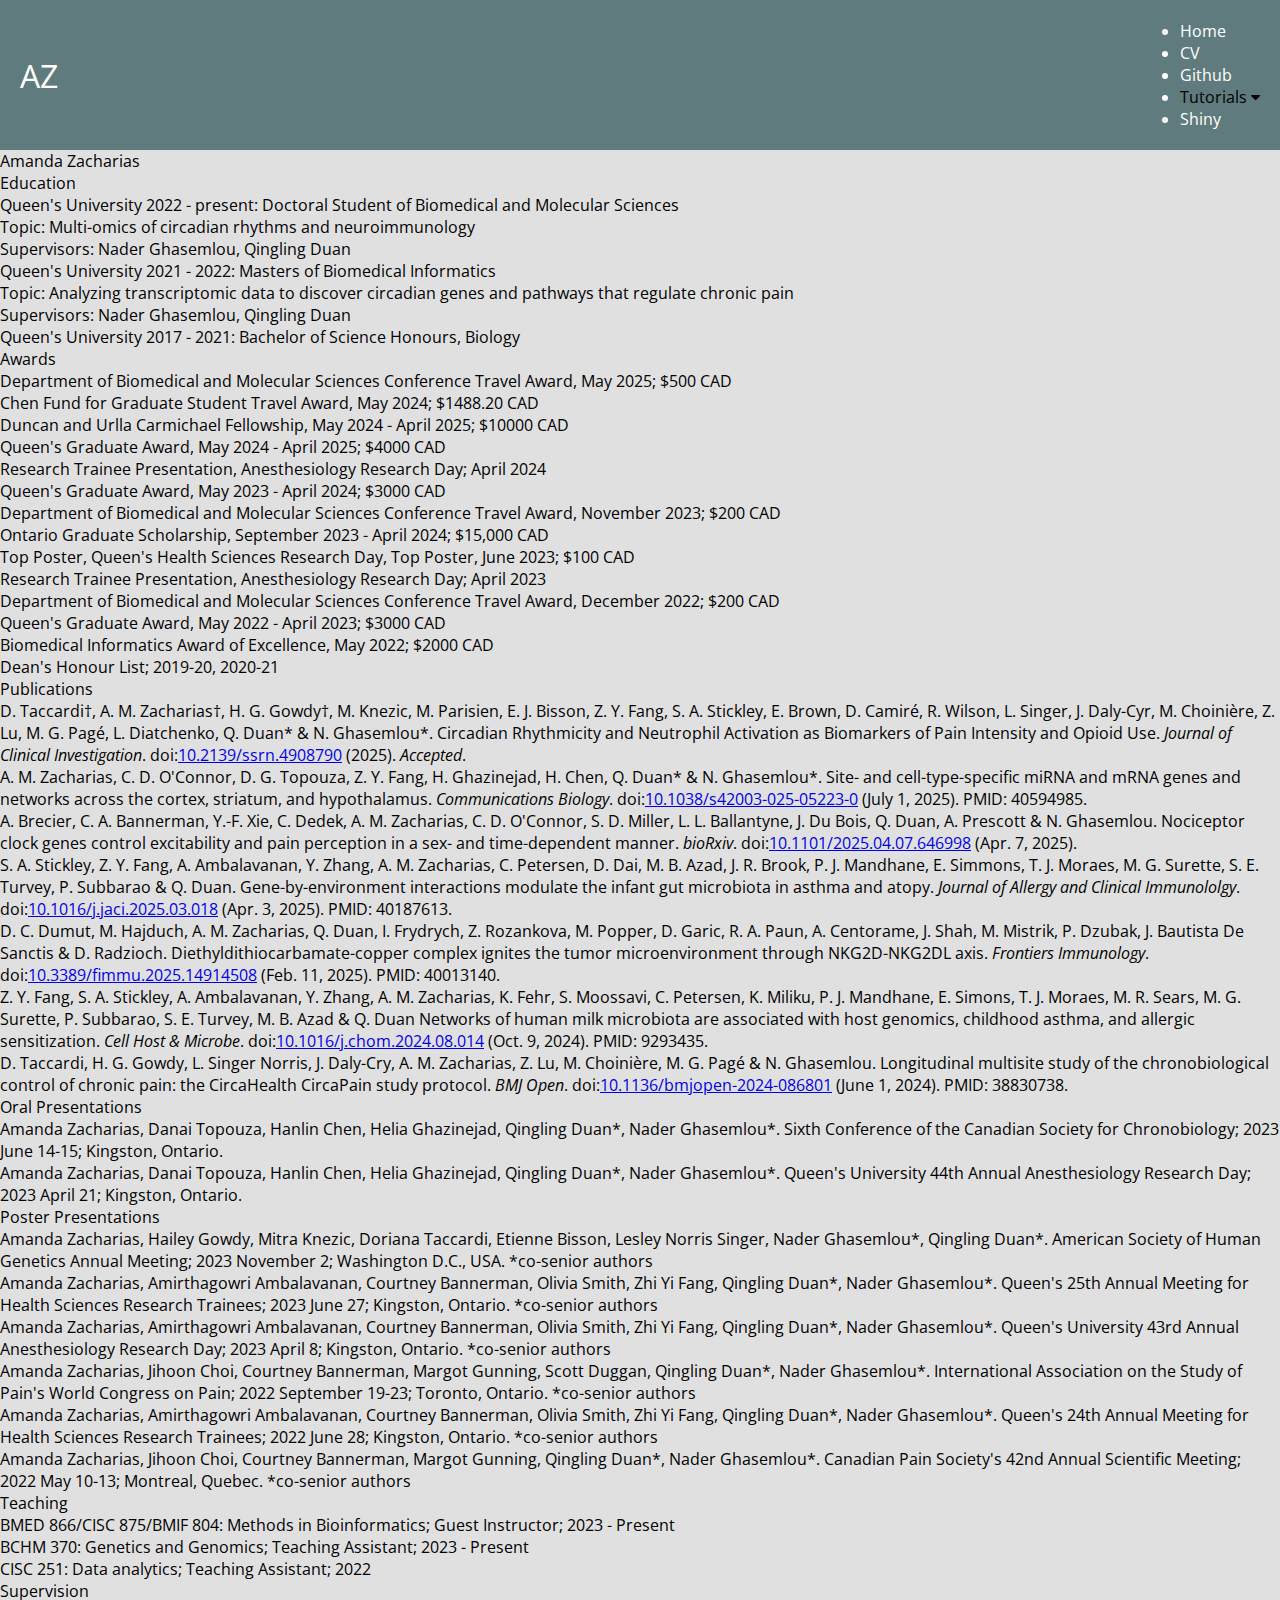
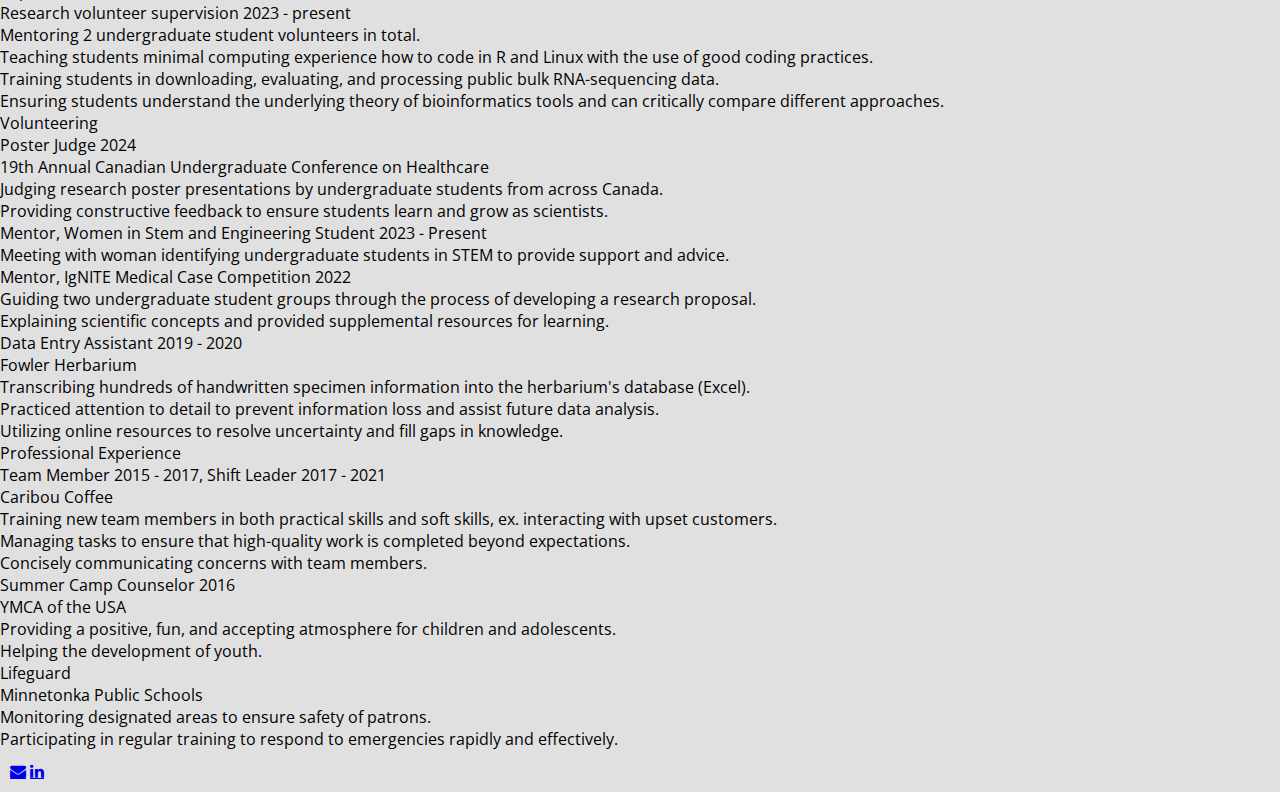
<file: cv.html>
<!DOCTYPE html>
<html lang="en">

    <head> 
        <meta charset="UTF-8"/>
        <meta name="viewport" content="width=device-width", initial-scale="1.0">
        <link rel="stylesheet" type="text/css" href="style.css">
        <link rel="preconnect" href="https://fonts.googleapis.com">
        <link rel="preconnect" href="https://fonts.gstatic.com" crossorigin>
        <link href="https://fonts.googleapis.com/css2?family=Open+Sans:ital,wght@0,300;0,400;0,500;0,600;0,700;0,800;1,300;1,400;1,500;1,600;1,700;1,800&display=swap" rel="stylesheet">
        <link rel="stylesheet" href="https://cdnjs.cloudflare.com/ajax/libs/font-awesome/4.7.0/css/font-awesome.min.css">
        <title>Amanda Zacharias</title>
    </head>

    <body>
        <nav class="navbar">
            <div class="logo">AZ</div>
            <ul class="nav-links">
                <li><a href="index.html">Home</a></li>
                <li><a href="cv.html">CV</a></li>
                <li><a href="https://github.com/amzacharias" target="_blank" rel="noopener noreferrer">Github</a></li>
                <li style="position:relative;">
                  <div class="dropdown" style="display:inline-block;position:relative;">
                    <button class="dropbtn" style="background:none;border:none;font:inherit;cursor:pointer;">Tutorials <i class="fa fa-caret-down"></i></button>
                    <div class="dropdown-content" id="tutorialLinksDropdown" style="display:none;position:absolute;background:#fff;min-width:200px;z-index:1;box-shadow:0 8px 16px rgba(0,0,0,0.2);">
                      <a href="#" class="tutorial-link" data-src="tutorials/introToR.html" style="display:block;padding:8px 16px;color:#000;text-decoration:none;">Introduction to R</a>
                      <a href="#" class="tutorial-link" data-src="tutorials/introToDEA.html" style="display:block;padding:8px 16px;color:#000;text-decoration:none;">Introduction to DEA</a>
                    </div>
                  </div>
                </li>
                <li><a href="shiny.html">Shiny</a></li>
            </ul>
        </nav>

        <!-- Main Content-->
        <div class="cv">
            <p class="centre"><span class="bold">Amanda Zacharias</span></p>
            <p>
                <span class="bold">Education</span><br>
                Queen&#39;s University 2022 &#45; present: Doctoral Student of Biomedical and Molecular Sciences
                <ul>
                    <li>Topic: Multi-omics of circadian rhythms and neuroimmunology</li>
                    <li>Supervisors: Nader Ghasemlou, Qingling Duan
                    </li>
                </ul>
                Queen&#39;s University 2021 &#45; 2022: Masters of Biomedical Informatics
                <ul>
                    <li>Topic: Analyzing transcriptomic data to discover circadian genes and pathways that
                        regulate chronic pain</li>
                    <li>Supervisors: Nader Ghasemlou, Qingling Duan
                    </li>
                </ul>
                Queen&#39;s University 2017 &#45; 2021: Bachelor of Science Honours, Biology
            </p>
            <p>
                <span class="bold">Awards</span>
                <ul>
                    <li>Department of Biomedical and Molecular Sciences Conference Travel Award, May 2025; $500 CAD</li>
                    <li>Chen Fund for Graduate Student Travel Award, May 2024; $1488.20 CAD</li>
                    <li>Duncan and Urlla Carmichael Fellowship, May 2024 - April 2025; $10000 CAD</li>
                    <li>Queen&#39;s Graduate Award, May 2024 - April 2025; $4000 CAD</li>
                    <li>Research Trainee Presentation, Anesthesiology Research Day; April 2024</li>
                    <li>Queen&#39;s Graduate Award, May 2023 - April 2024; $3000 CAD</li>
                    <li>Department of Biomedical and Molecular Sciences Conference Travel Award, November 2023; $200 CAD</li>
                    <li>Ontario Graduate Scholarship, September 2023 - April 2024; $15,000 CAD</li>
                    <li>Top Poster, Queen&#39;s Health Sciences Research Day, Top Poster, June 2023; $100 CAD</li>
                    <li>Research Trainee Presentation, Anesthesiology Research Day; April 2023</li>
                    <li>Department of Biomedical and Molecular Sciences Conference Travel Award, December 2022; $200 CAD</li>
                    <li>Queen&#39;s Graduate Award, May 2022 - April 2023; $3000 CAD</li>
                    <li>Biomedical Informatics Award of Excellence, May 2022; $2000 CAD</li>
                    <li>Dean's Honour List; 2019-20, 2020-21</li>
                </ul>
            </p>
            <p>
                <span class="bold">Publications</span>
                <ol class="cv-publications" style="list-style-type:none; padding-left:0;">
                    <li>D. Taccardi&dagger;, <span class="underline">A. M. Zacharias</span>&dagger;,
                        H. G. Gowdy&dagger;, M. Knezic, M. Parisien, E. J. Bisson,
                        Z. Y. Fang, S. A. Stickley, E. Brown, D. Camiré, R. Wilson, L. Singer,
                        J. Daly-Cyr, M. Choinière, Z. Lu, M. G. Pagé, L. Diatchenko,
                        Q. Duan&ast; & N. Ghasemlou&ast;.
                        Circadian Rhythmicity and Neutrophil Activation as Biomarkers of Pain Intensity and Opioid Use. 
                        <i>Journal of Clinical Investigation</i>.
                        doi:<a href="http://dx.doi.org/10.2139/ssrn.4908790">10.2139/ssrn.4908790</a>
                        (2025). <i>Accepted</i>.
                    </li>
                    <li><span class="underline">A. M. Zacharias</span>, C. D. O'Connor,
                        D. G. Topouza, Z. Y. Fang, H. Ghazinejad, H. Chen,
                        Q. Duan&ast; & N. Ghasemlou&ast;. 
                        Site- and cell-type-specific miRNA and mRNA genes and networks
                        across the cortex, striatum, and hypothalamus.
                        <i>Communications Biology</i>.
                        doi:<a href="https://doi.org/10.1038/s42003-025-08371-7">10.1038/s42003-025-05223-0</a>
                        (July 1, 2025). PMID: 40594985.
                    </li>
                    <li>A. Brecier, C. A. Bannerman, Y.-F. Xie, C. Dedek,
                        <span class="underline">A. M. Zacharias</span>, C. D. O'Connor,
                        S. D. Miller, L. L. Ballantyne, J. Du Bois, Q. Duan,
                        A. Prescott & N. Ghasemlou.
                        Nociceptor clock genes control excitability and pain perception in a sex- and 
                        time-dependent manner.
                        <i>bioRxiv</i>.
                        doi:<a href="https://doi.org/10.1101/2025.04.07.646998">10.1101/2025.04.07.646998</a>
                        (Apr. 7, 2025).
                    </li>
                    <li>S. A. Stickley, Z. Y. Fang, A. Ambalavanan, Y. Zhang, 
                        <span class="underline">A. M. Zacharias</span>, C. Petersen,
                        D. Dai, M. B. Azad, J. R. Brook, P. J. Mandhane, E. Simmons,
                        T. J. Moraes, M. G. Surette, S. E. Turvey, P. Subbarao & Q. Duan.
                        Gene-by-environment interactions modulate the infant gut microbiota in asthma
                        and atopy.
                        <i>Journal of Allergy and Clinical Immunololgy</i>.
                        doi:<a href="https://doi.org/10.1016/j.jaci.2025.03.018">10.1016/j.jaci.2025.03.018</a>
                        (Apr. 3, 2025). PMID: 40187613.
                    </li>
                    <li>D. C. Dumut, M. Hajduch, <span class="underline">A. M. Zacharias</span>,
                        Q. Duan, I. Frydrych, Z. Rozankova, M. Popper, D. Garic,
                        R. A. Paun, A. Centorame, J. Shah, M. Mistrik, P. Dzubak,
                        J. Bautista De Sanctis & D. Radzioch.
                        Diethyldithiocarbamate-copper complex ignites the tumor microenvironment 
                        through NKG2D-NKG2DL axis.
                        <i>Frontiers Immunology</i>.
                        doi:<a href="https://doi.org/10.3389/fimmu.2025.1491450">10.3389/fimmu.2025.14914508</a>
                        (Feb. 11, 2025). PMID: 40013140.
                    </li>
                    <li>Z. Y. Fang, S. A. Stickley, A. Ambalavanan, Y. Zhang, 
                        <span class="underline">A. M. Zacharias</span>, K. Fehr, 
                        S. Moossavi, C. Petersen, K. Miliku, P. J. Mandhane,
                        E. Simons, T. J. Moraes, M. R. Sears, M. G. Surette,
                        P. Subbarao, S. E. Turvey, M. B. Azad & Q. Duan
                        Networks of human milk microbiota are associated with host genomics,
                        childhood asthma, and allergic sensitization.
                        <i>Cell Host & Microbe</i>.
                        doi:<a href="https://doi.org/10.1016/j.chom.2024.08.014">10.1016/j.chom.2024.08.014</a>
                        (Oct. 9, 2024). PMID: 9293435.
                    </li>
                    <li>D. Taccardi, H. G. Gowdy, L. Singer Norris, J. Daly-Cry,
                         <span class="underline">A. M. Zacharias</span>,
                        Z. Lu, M. Choinière, M. G. Pagé & N. Ghasemlou.
                        Longitudinal multisite study of the chronobiological control of chronic pain:
                        the CircaHealth CircaPain study protocol.
                        <i>BMJ Open</i>.
                        doi:<a href="https://doi.org/10.1136/bmjopen-2024-086801">10.1136/bmjopen-2024-086801</a>
                        (June 1, 2024). PMID: 38830738.
                    </li>
                </ol>
            </p>
            <p>
                <span class="bold">Oral Presentations</span>
                <ol class="cv-talks" style="list-style-type:none; padding-left:0;">
                    <li><span class="underline">Amanda Zacharias</span>, Danai Topouza, Hanlin Chen, 
                        Helia Ghazinejad, Qingling Duan&ast;, Nader Ghasemlou&ast;. 
                        Sixth Conference of the Canadian Society for Chronobiology;
                        2023 June 14-15; Kingston, Ontario.
                    </li>
                    <li><span class="underline">Amanda Zacharias</span>, Danai Topouza, Hanlin Chen, 
                        Helia Ghazinejad, Qingling Duan&ast;, Nader Ghasemlou&ast;. 
                        Queen&#39;s University 44th Annual Anesthesiology Research Day; 
                        2023 April 21; Kingston, Ontario.
                    </li>
                </ol>
            </p>
            <span class="bold">Poster Presentations</span>
                <ul>
                    <li><span class="underline">Amanda Zacharias</span>, 
                        Hailey Gowdy, Mitra Knezic, Doriana Taccardi, 
                        Etienne Bisson, Lesley Norris Singer, Nader Ghasemlou*, 
                        Qingling Duan*.
                        American Society of Human Genetics Annual Meeting; 
                        2023 November 2; Washington D.C., USA. *co-senior authors
                    </li>
                    <li><span class="underline">Amanda Zacharias</span>, 
                        Amirthagowri Ambalavanan, Courtney Bannerman, 
                        Olivia Smith, Zhi Yi Fang, Qingling Duan*, 
                        Nader Ghasemlou*. 
                        Queen&#39;s 25th Annual Meeting for Health Sciences Research Trainees; 
                        2023 June 27; Kingston, Ontario. *co-senior authors
                    </li>
                    <li><span class="underline">Amanda Zacharias</span>, 
                        Amirthagowri Ambalavanan, Courtney Bannerman, 
                        Olivia Smith, Zhi Yi Fang, Qingling Duan*, 
                        Nader Ghasemlou*. 
                        Queen&#39;s University 43rd Annual 
                        Anesthesiology Research Day; 
                        2023 April 8; Kingston, Ontario. *co-senior authors
                    </li>
                    <li><span class="underline">Amanda Zacharias</span>, 
                        Jihoon Choi, Courtney Bannerman, Margot Gunning, 
                        Scott Duggan, Qingling Duan*, Nader Ghasemlou*. 
                        International Association on the Study of Pain&#39;s World Congress on Pain;
                        2022 September 19-23; Toronto, Ontario. *co-senior authors
                    </li>
                    <li><span class="underline">Amanda Zacharias</span>, 
                        Amirthagowri Ambalavanan, Courtney Bannerman, 
                        Olivia Smith, Zhi Yi Fang, Qingling Duan*, 
                        Nader Ghasemlou*.
                        Queen&#39;s 24th Annual Meeting for Health Sciences Research Trainees; 
                        2022 June 28; Kingston, Ontario. *co-senior authors
                    </li>
                    <li><span class="underline">Amanda Zacharias</span>, 
                        Jihoon Choi, Courtney Bannerman, Margot Gunning, 
                        Qingling Duan*, Nader Ghasemlou*. 
                        Canadian Pain Society&#39;s 42nd Annual Scientific Meeting;
                        2022 May 10-13; Montreal, Quebec. *co-senior authors
                    </li>
                </ul>
            </p>
            <p>
                <span class="bold">Teaching</span>
                <ul>
                    <li>BMED 866/CISC 875/BMIF 804: Methods in Bioinformatics; Guest Instructor; 2023 - Present</li>
                    <li>BCHM 370: Genetics and Genomics; Teaching Assistant; 2023 - Present</li>
                    <li>CISC 251: Data analytics; Teaching Assistant; 2022</li>
                </ul>
            </p>
            <p>
                <span class="bold">Supervision</span><br>
                Research volunteer supervision 2023 - present
                <ul>
                    <li>Mentoring 2 undergraduate student volunteers in total.</li>
                    <li>Teaching students minimal computing experience how to code in R and Linux with the use of good coding practices.</li>
                    <li>Training students in downloading, evaluating, and processing public bulk RNA-sequencing data.</li>
                    <li>Ensuring students understand the underlying theory of bioinformatics tools and can critically compare different approaches.</li>
                </ul>
            </p>
            <p>
                <span class="bold">Volunteering</span><br>
                Poster Judge 2024 <br>
                <span class="italics indent">19th Annual Canadian Undergraduate Conference on Healthcare</span>
                <ul>
                    <li>Judging research poster presentations by undergraduate students from across Canada.</li>
                    <li>Providing constructive feedback to ensure students learn and grow as scientists.</li>
                </ul>
                Mentor, Women in Stem and Engineering Student 2023 &#45; Present <br>
                <ul>
                    <li>Meeting with woman identifying undergraduate students in STEM to provide support and advice.</li>
                </ul>
                Mentor, IgNITE Medical Case Competition 2022
                <ul>
                    <li>Guiding two undergraduate student groups through the process of developing a research proposal.</li>
                    <li>Explaining scientific concepts and provided supplemental resources for learning.</li>
                </ul>
                Data Entry Assistant 2019 &#45; 2020 <br>
                <span class="italics indent">Fowler Herbarium</span>
                <ul>
                    <li>Transcribing hundreds of handwritten specimen information into the herbarium&#39;s database (Excel).</li>
                    <li>Practiced attention to detail to prevent information loss and assist future data analysis.</li>
                    <li>Utilizing online resources to resolve uncertainty and fill gaps in knowledge.</li>
                </ul>
            </p>
            <p>
                <span class="bold">Professional Experience</span><br>
                Team Member 2015 &#45; 2017, Shift Leader 2017 &#45; 2021 <br>
                <span class="italics indent">Caribou Coffee</span>
                <ul>
                    <li>Training new team members in both practical skills and soft skills, ex. interacting with upset customers.</li>
                    <li>Managing tasks to ensure that high-quality work is completed beyond expectations.</li>
                    <li>Concisely communicating concerns with team members.</li>
                </ul>
                Summer Camp Counselor 2016 <br>
                <span class="italics indent">YMCA of the USA</span>
                <ul>
                    <li>Providing a positive, fun, and accepting atmosphere for children and adolescents.</li>
                    <li>Helping the development of youth.</li>
                </ul>
                Lifeguard <br>
                <span class="italics indent">Minnetonka Public Schools</span>
                <ul>
                    <li>Monitoring designated areas to ensure safety of patrons.</li>
                    <li>Participating in regular training to respond to emergencies rapidly and effectively.</li>
                </ul>
            </p>
        </div>

        <!-- Footer -->
        <div class="footer">
            <a href="mailto:16amz1@queensu.ca" class="fa fa-envelope"></a>
            <a href="https://www.linkedin.com/in/amanda-zacharias" class="fa fa-linkedin"></a>
    </div>
    </body>

    <!-- JavaScript -->
    <script src="tutorial-dropdown.js"></script>

</html>
</file>
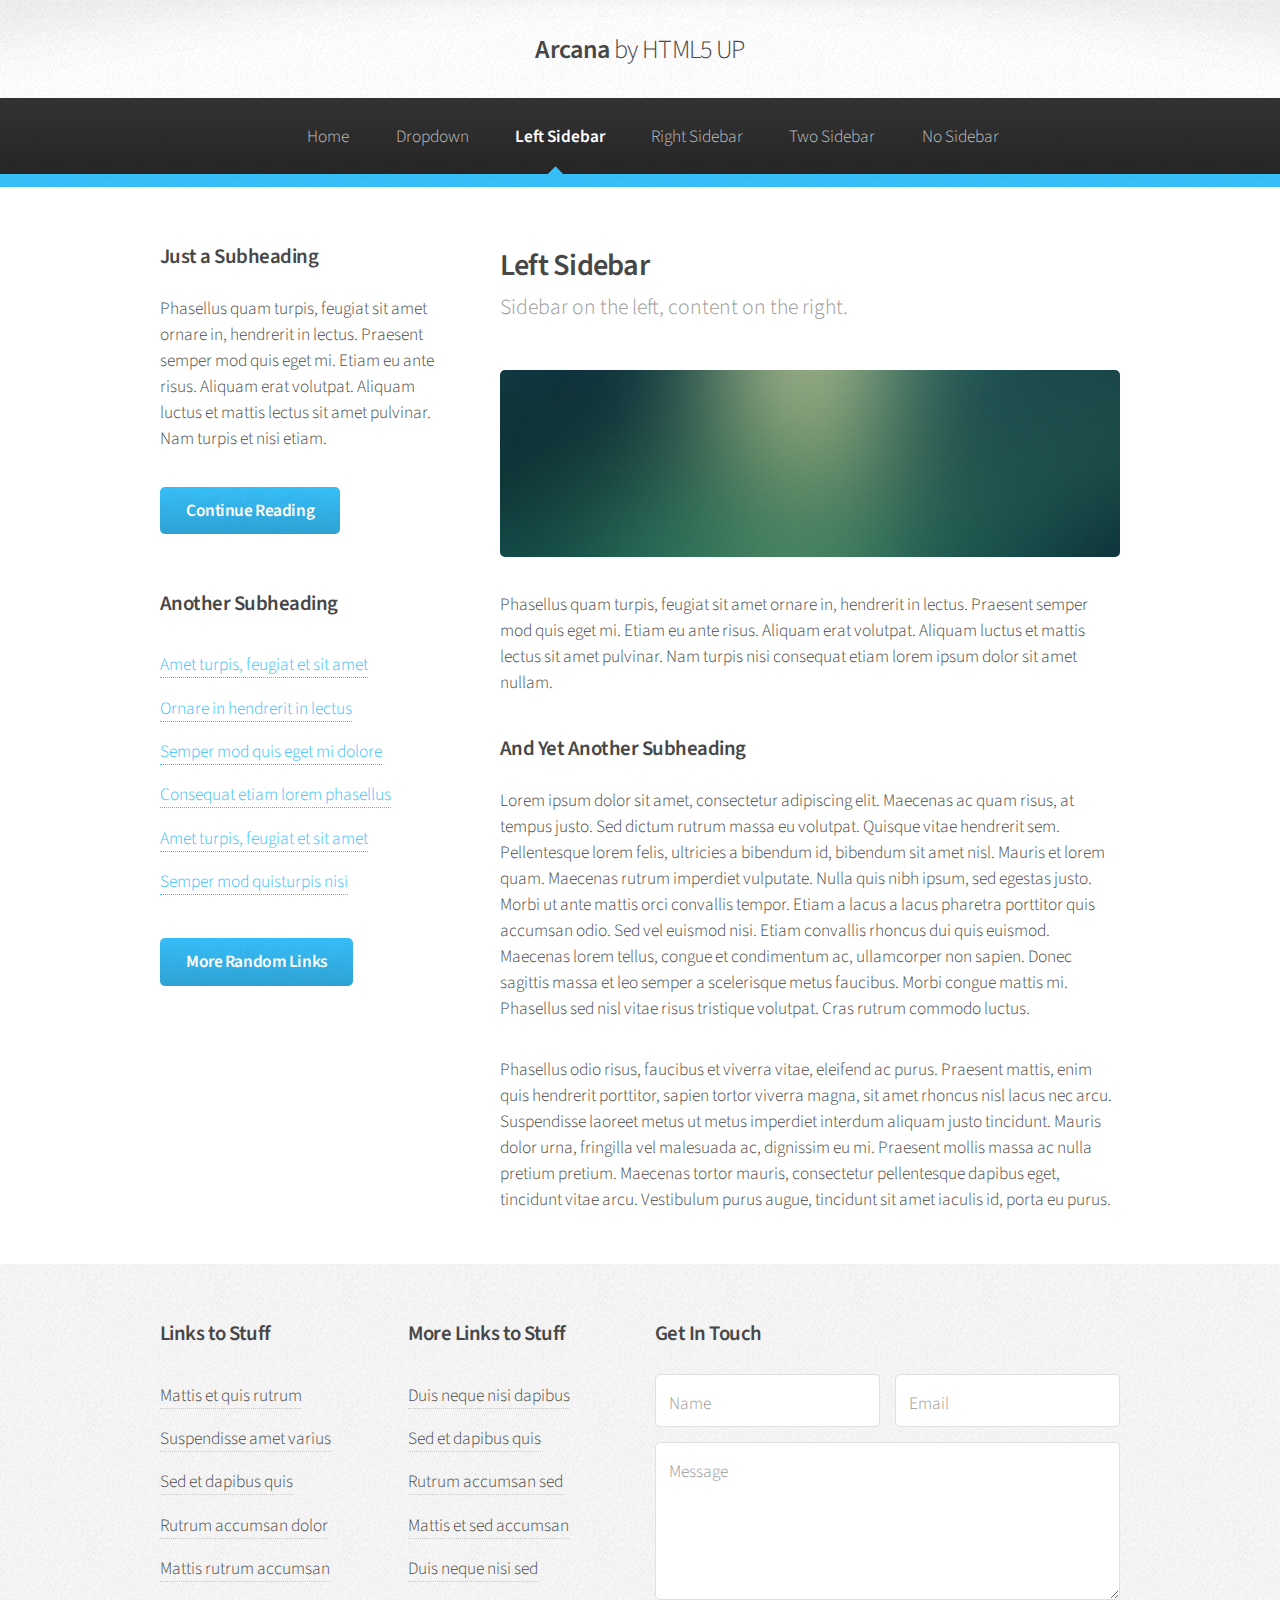
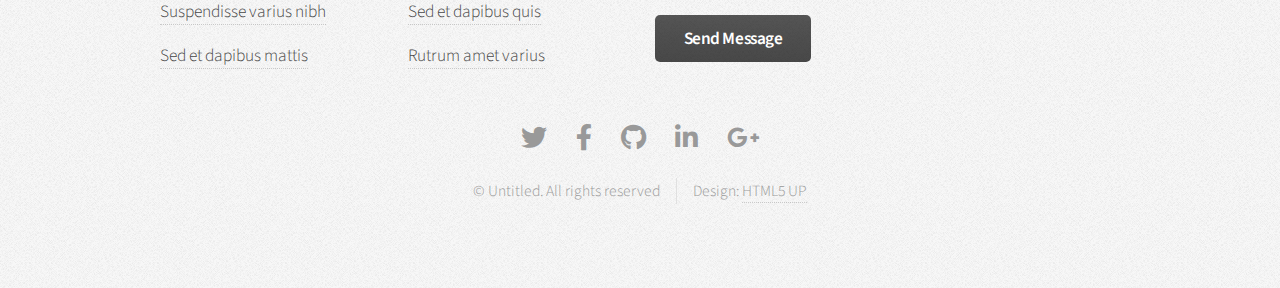
<file: left-sidebar.html>
<!DOCTYPE HTML>
<!--
	Arcana by HTML5 UP
	html5up.net | @ajlkn
	Free for personal and commercial use under the CCA 3.0 license (html5up.net/license)
-->
<html>
	<head>
		<title>Left Sidebar - Arcana by HTML5 UP</title>
		<meta charset="utf-8" />
		<meta name="viewport" content="width=device-width, initial-scale=1, user-scalable=no" />
		<link rel="stylesheet" href="assets/css/main.css" />
	</head>
	<body class="is-preload">
		<div id="page-wrapper">

			<!-- Header -->
				<div id="header">

					<!-- Logo -->
						<h1><a href="index.html" id="logo">Arcana <em>by HTML5 UP</em></a></h1>

					<!-- Nav -->
						<nav id="nav">
							<ul>
								<li><a href="index.html">Home</a></li>
								<li>
									<a href="#">Dropdown</a>
									<ul>
										<li><a href="#">Lorem dolor</a></li>
										<li><a href="#">Magna phasellus</a></li>
										<li><a href="#">Etiam sed tempus</a></li>
										<li>
											<a href="#">Submenu</a>
											<ul>
												<li><a href="#">Lorem dolor</a></li>
												<li><a href="#">Phasellus magna</a></li>
												<li><a href="#">Magna phasellus</a></li>
												<li><a href="#">Etiam nisl</a></li>
												<li><a href="#">Veroeros feugiat</a></li>
											</ul>
										</li>
										<li><a href="#">Veroeros feugiat</a></li>
									</ul>
								</li>
								<li class="current"><a href="left-sidebar.html">Left Sidebar</a></li>
								<li><a href="right-sidebar.html">Right Sidebar</a></li>
								<li><a href="two-sidebar.html">Two Sidebar</a></li>
								<li><a href="no-sidebar.html">No Sidebar</a></li>
							</ul>
						</nav>

				</div>

			<!-- Main -->
				<section class="wrapper style1">
					<div class="container">
						<div class="row gtr-200">
							<div class="col-4 col-12-narrower">
								<div id="sidebar">

									<!-- Sidebar -->

										<section>
											<h3>Just a Subheading</h3>
											<p>Phasellus quam turpis, feugiat sit amet ornare in, hendrerit in lectus.
											Praesent semper mod quis eget mi. Etiam eu ante risus. Aliquam erat volutpat.
											Aliquam luctus et mattis lectus sit amet pulvinar. Nam turpis et nisi etiam.</p>
											<footer>
												<a href="#" class="button">Continue Reading</a>
											</footer>
										</section>

										<section>
											<h3>Another Subheading</h3>
											<ul class="links">
												<li><a href="#">Amet turpis, feugiat et sit amet</a></li>
												<li><a href="#">Ornare in hendrerit in lectus</a></li>
												<li><a href="#">Semper mod quis eget mi dolore</a></li>
												<li><a href="#">Consequat etiam lorem phasellus</a></li>
												<li><a href="#">Amet turpis, feugiat et sit amet</a></li>
												<li><a href="#">Semper mod quisturpis nisi</a></li>
											</ul>
											<footer>
												<a href="#" class="button">More Random Links</a>
											</footer>
										</section>

								</div>
							</div>
							<div class="col-8  col-12-narrower imp-narrower">
								<div id="content">

									<!-- Content -->

										<article>
											<header>
												<h2>Left Sidebar</h2>
												<p>Sidebar on the left, content on the right.</p>
											</header>

											<span class="image featured"><img src="images/banner.jpg" alt="" /></span>

											<p>Phasellus quam turpis, feugiat sit amet ornare in, hendrerit in lectus.
											Praesent semper mod quis eget mi. Etiam eu ante risus. Aliquam erat volutpat.
											Aliquam luctus et mattis lectus sit amet pulvinar. Nam turpis nisi
											consequat etiam lorem ipsum dolor sit amet nullam.</p>

											<h3>And Yet Another Subheading</h3>
											<p>Lorem ipsum dolor sit amet, consectetur adipiscing elit. Maecenas ac quam risus, at tempus
											justo. Sed dictum rutrum massa eu volutpat. Quisque vitae hendrerit sem. Pellentesque lorem felis,
											ultricies a bibendum id, bibendum sit amet nisl. Mauris et lorem quam. Maecenas rutrum imperdiet
											vulputate. Nulla quis nibh ipsum, sed egestas justo. Morbi ut ante mattis orci convallis tempor.
											Etiam a lacus a lacus pharetra porttitor quis accumsan odio. Sed vel euismod nisi. Etiam convallis
											rhoncus dui quis euismod. Maecenas lorem tellus, congue et condimentum ac, ullamcorper non sapien.
											Donec sagittis massa et leo semper a scelerisque metus faucibus. Morbi congue mattis mi.
											Phasellus sed nisl vitae risus tristique volutpat. Cras rutrum commodo luctus.</p>

											<p>Phasellus odio risus, faucibus et viverra vitae, eleifend ac purus. Praesent mattis, enim
											quis hendrerit porttitor, sapien tortor viverra magna, sit amet rhoncus nisl lacus nec arcu.
											Suspendisse laoreet metus ut metus imperdiet interdum aliquam justo tincidunt. Mauris dolor urna,
											fringilla vel malesuada ac, dignissim eu mi. Praesent mollis massa ac nulla pretium pretium.
											Maecenas tortor mauris, consectetur pellentesque dapibus eget, tincidunt vitae arcu.
											Vestibulum purus augue, tincidunt sit amet iaculis id, porta eu purus.</p>
										</article>

								</div>
							</div>
						</div>
					</div>
				</section>

			<!-- Footer -->
				<div id="footer">
					<div class="container">
						<div class="row">
							<section class="col-3 col-6-narrower col-12-mobilep">
								<h3>Links to Stuff</h3>
								<ul class="links">
									<li><a href="#">Mattis et quis rutrum</a></li>
									<li><a href="#">Suspendisse amet varius</a></li>
									<li><a href="#">Sed et dapibus quis</a></li>
									<li><a href="#">Rutrum accumsan dolor</a></li>
									<li><a href="#">Mattis rutrum accumsan</a></li>
									<li><a href="#">Suspendisse varius nibh</a></li>
									<li><a href="#">Sed et dapibus mattis</a></li>
								</ul>
							</section>
							<section class="col-3 col-6-narrower col-12-mobilep">
								<h3>More Links to Stuff</h3>
								<ul class="links">
									<li><a href="#">Duis neque nisi dapibus</a></li>
									<li><a href="#">Sed et dapibus quis</a></li>
									<li><a href="#">Rutrum accumsan sed</a></li>
									<li><a href="#">Mattis et sed accumsan</a></li>
									<li><a href="#">Duis neque nisi sed</a></li>
									<li><a href="#">Sed et dapibus quis</a></li>
									<li><a href="#">Rutrum amet varius</a></li>
								</ul>
							</section>
							<section class="col-6 col-12-narrower">
								<h3>Get In Touch</h3>
								<form>
									<div class="row gtr-50">
										<div class="col-6 col-12-mobilep">
											<input type="text" name="name" id="name" placeholder="Name" />
										</div>
										<div class="col-6 col-12-mobilep">
											<input type="email" name="email" id="email" placeholder="Email" />
										</div>
										<div class="col-12">
											<textarea name="message" id="message" placeholder="Message" rows="5"></textarea>
										</div>
										<div class="col-12">
											<ul class="actions">
												<li><input type="submit" class="button alt" value="Send Message" /></li>
											</ul>
										</div>
									</div>
								</form>
							</section>
						</div>
					</div>

					<!-- Icons -->
						<ul class="icons">
							<li><a href="#" class="icon brands fa-twitter"><span class="label">Twitter</span></a></li>
							<li><a href="#" class="icon brands fa-facebook-f"><span class="label">Facebook</span></a></li>
							<li><a href="#" class="icon brands fa-github"><span class="label">GitHub</span></a></li>
							<li><a href="#" class="icon brands fa-linkedin-in"><span class="label">LinkedIn</span></a></li>
							<li><a href="#" class="icon brands fa-google-plus-g"><span class="label">Google+</span></a></li>
						</ul>

					<!-- Copyright -->
						<div class="copyright">
							<ul class="menu">
								<li>&copy; Untitled. All rights reserved</li><li>Design: <a href="http://html5up.net">HTML5 UP</a></li>
							</ul>
						</div>

				</div>

		</div>

		<!-- Scripts -->
			<script src="assets/js/jquery.min.js"></script>
			<script src="assets/js/jquery.dropotron.min.js"></script>
			<script src="assets/js/browser.min.js"></script>
			<script src="assets/js/breakpoints.min.js"></script>
			<script src="assets/js/util.js"></script>
			<script src="assets/js/main.js"></script>

	</body>
</html>
</file>
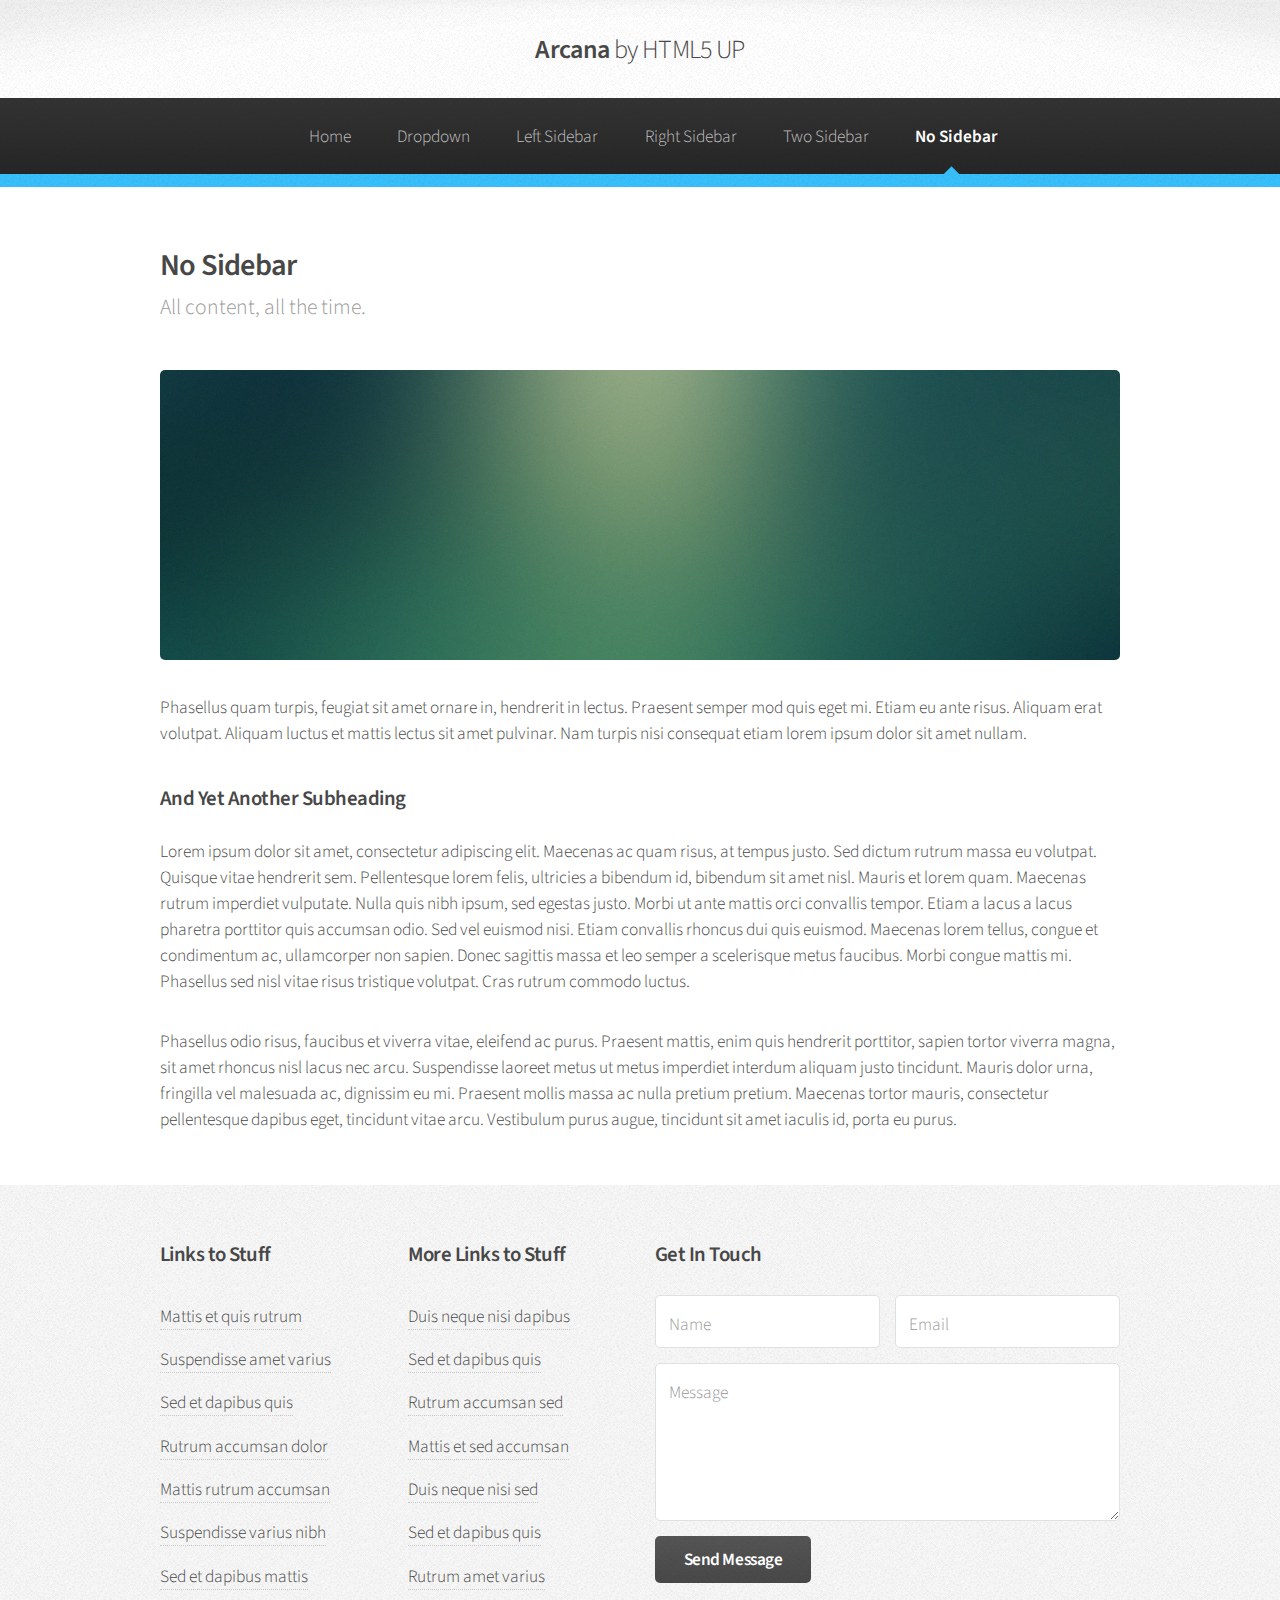
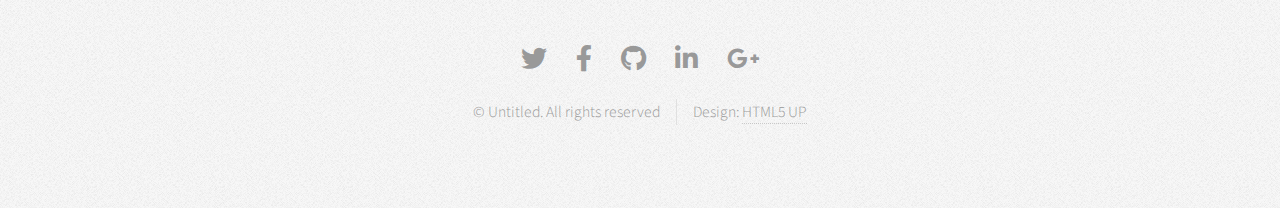
<file: no-sidebar.html>
<!DOCTYPE HTML>
<!--
	Arcana by HTML5 UP
	html5up.net | @ajlkn
	Free for personal and commercial use under the CCA 3.0 license (html5up.net/license)
-->
<html>
	<head>
		<title>No Sidebar - Arcana by HTML5 UP</title>
		<meta charset="utf-8" />
		<meta name="viewport" content="width=device-width, initial-scale=1, user-scalable=no" />
		<link rel="stylesheet" href="assets/css/main.css" />
	</head>
	<body class="is-preload">
		<div id="page-wrapper">

			<!-- Header -->
				<div id="header">

					<!-- Logo -->
						<h1><a href="index.html" id="logo">Arcana <em>by HTML5 UP</em></a></h1>

					<!-- Nav -->
						<nav id="nav">
							<ul>
								<li><a href="index.html">Home</a></li>
								<li>
									<a href="#">Dropdown</a>
									<ul>
										<li><a href="#">Lorem dolor</a></li>
										<li><a href="#">Magna phasellus</a></li>
										<li><a href="#">Etiam sed tempus</a></li>
										<li>
											<a href="#">Submenu</a>
											<ul>
												<li><a href="#">Lorem dolor</a></li>
												<li><a href="#">Phasellus magna</a></li>
												<li><a href="#">Magna phasellus</a></li>
												<li><a href="#">Etiam nisl</a></li>
												<li><a href="#">Veroeros feugiat</a></li>
											</ul>
										</li>
										<li><a href="#">Veroeros feugiat</a></li>
									</ul>
								</li>
								<li><a href="left-sidebar.html">Left Sidebar</a></li>
								<li><a href="right-sidebar.html">Right Sidebar</a></li>
								<li><a href="two-sidebar.html">Two Sidebar</a></li>
								<li class="current"><a href="no-sidebar.html">No Sidebar</a></li>
							</ul>
						</nav>

				</div>

			<!-- Main -->
				<section class="wrapper style1">
					<div class="container">
						<div id="content">

							<!-- Content -->

								<article>
									<header>
										<h2>No Sidebar</h2>
										<p>All content, all the time.</p>
									</header>

									<span class="image featured"><img src="images/banner.jpg" alt="" /></span>

									<p>Phasellus quam turpis, feugiat sit amet ornare in, hendrerit in lectus.
									Praesent semper mod quis eget mi. Etiam eu ante risus. Aliquam erat volutpat.
									Aliquam luctus et mattis lectus sit amet pulvinar. Nam turpis nisi
									consequat etiam lorem ipsum dolor sit amet nullam.</p>

									<h3>And Yet Another Subheading</h3>
									<p>Lorem ipsum dolor sit amet, consectetur adipiscing elit. Maecenas ac quam risus, at tempus
									justo. Sed dictum rutrum massa eu volutpat. Quisque vitae hendrerit sem. Pellentesque lorem felis,
									ultricies a bibendum id, bibendum sit amet nisl. Mauris et lorem quam. Maecenas rutrum imperdiet
									vulputate. Nulla quis nibh ipsum, sed egestas justo. Morbi ut ante mattis orci convallis tempor.
									Etiam a lacus a lacus pharetra porttitor quis accumsan odio. Sed vel euismod nisi. Etiam convallis
									rhoncus dui quis euismod. Maecenas lorem tellus, congue et condimentum ac, ullamcorper non sapien.
									Donec sagittis massa et leo semper a scelerisque metus faucibus. Morbi congue mattis mi.
									Phasellus sed nisl vitae risus tristique volutpat. Cras rutrum commodo luctus.</p>

									<p>Phasellus odio risus, faucibus et viverra vitae, eleifend ac purus. Praesent mattis, enim
									quis hendrerit porttitor, sapien tortor viverra magna, sit amet rhoncus nisl lacus nec arcu.
									Suspendisse laoreet metus ut metus imperdiet interdum aliquam justo tincidunt. Mauris dolor urna,
									fringilla vel malesuada ac, dignissim eu mi. Praesent mollis massa ac nulla pretium pretium.
									Maecenas tortor mauris, consectetur pellentesque dapibus eget, tincidunt vitae arcu.
									Vestibulum purus augue, tincidunt sit amet iaculis id, porta eu purus.</p>
								</article>

						</div>
					</div>
				</section>

			<!-- Footer -->
				<div id="footer">
					<div class="container">
						<div class="row">
							<section class="col-3 col-6-narrower col-12-mobilep">
								<h3>Links to Stuff</h3>
								<ul class="links">
									<li><a href="#">Mattis et quis rutrum</a></li>
									<li><a href="#">Suspendisse amet varius</a></li>
									<li><a href="#">Sed et dapibus quis</a></li>
									<li><a href="#">Rutrum accumsan dolor</a></li>
									<li><a href="#">Mattis rutrum accumsan</a></li>
									<li><a href="#">Suspendisse varius nibh</a></li>
									<li><a href="#">Sed et dapibus mattis</a></li>
								</ul>
							</section>
							<section class="col-3 col-6-narrower col-12-mobilep">
								<h3>More Links to Stuff</h3>
								<ul class="links">
									<li><a href="#">Duis neque nisi dapibus</a></li>
									<li><a href="#">Sed et dapibus quis</a></li>
									<li><a href="#">Rutrum accumsan sed</a></li>
									<li><a href="#">Mattis et sed accumsan</a></li>
									<li><a href="#">Duis neque nisi sed</a></li>
									<li><a href="#">Sed et dapibus quis</a></li>
									<li><a href="#">Rutrum amet varius</a></li>
								</ul>
							</section>
							<section class="col-6 col-12-narrower">
								<h3>Get In Touch</h3>
								<form>
									<div class="row gtr-50">
										<div class="col-6 col-12-mobilep">
											<input type="text" name="name" id="name" placeholder="Name" />
										</div>
										<div class="col-6 col-12-mobilep">
											<input type="email" name="email" id="email" placeholder="Email" />
										</div>
										<div class="col-12">
											<textarea name="message" id="message" placeholder="Message" rows="5"></textarea>
										</div>
										<div class="col-12">
											<ul class="actions">
												<li><input type="submit" class="button alt" value="Send Message" /></li>
											</ul>
										</div>
									</div>
								</form>
							</section>
						</div>
					</div>

					<!-- Icons -->
						<ul class="icons">
							<li><a href="#" class="icon brands fa-twitter"><span class="label">Twitter</span></a></li>
							<li><a href="#" class="icon brands fa-facebook-f"><span class="label">Facebook</span></a></li>
							<li><a href="#" class="icon brands fa-github"><span class="label">GitHub</span></a></li>
							<li><a href="#" class="icon brands fa-linkedin-in"><span class="label">LinkedIn</span></a></li>
							<li><a href="#" class="icon brands fa-google-plus-g"><span class="label">Google+</span></a></li>
						</ul>

					<!-- Copyright -->
						<div class="copyright">
							<ul class="menu">
								<li>&copy; Untitled. All rights reserved</li><li>Design: <a href="http://html5up.net">HTML5 UP</a></li>
							</ul>
						</div>

				</div>

		</div>

		<!-- Scripts -->
			<script src="assets/js/jquery.min.js"></script>
			<script src="assets/js/jquery.dropotron.min.js"></script>
			<script src="assets/js/browser.min.js"></script>
			<script src="assets/js/breakpoints.min.js"></script>
			<script src="assets/js/util.js"></script>
			<script src="assets/js/main.js"></script>

	</body>
</html>
</file>
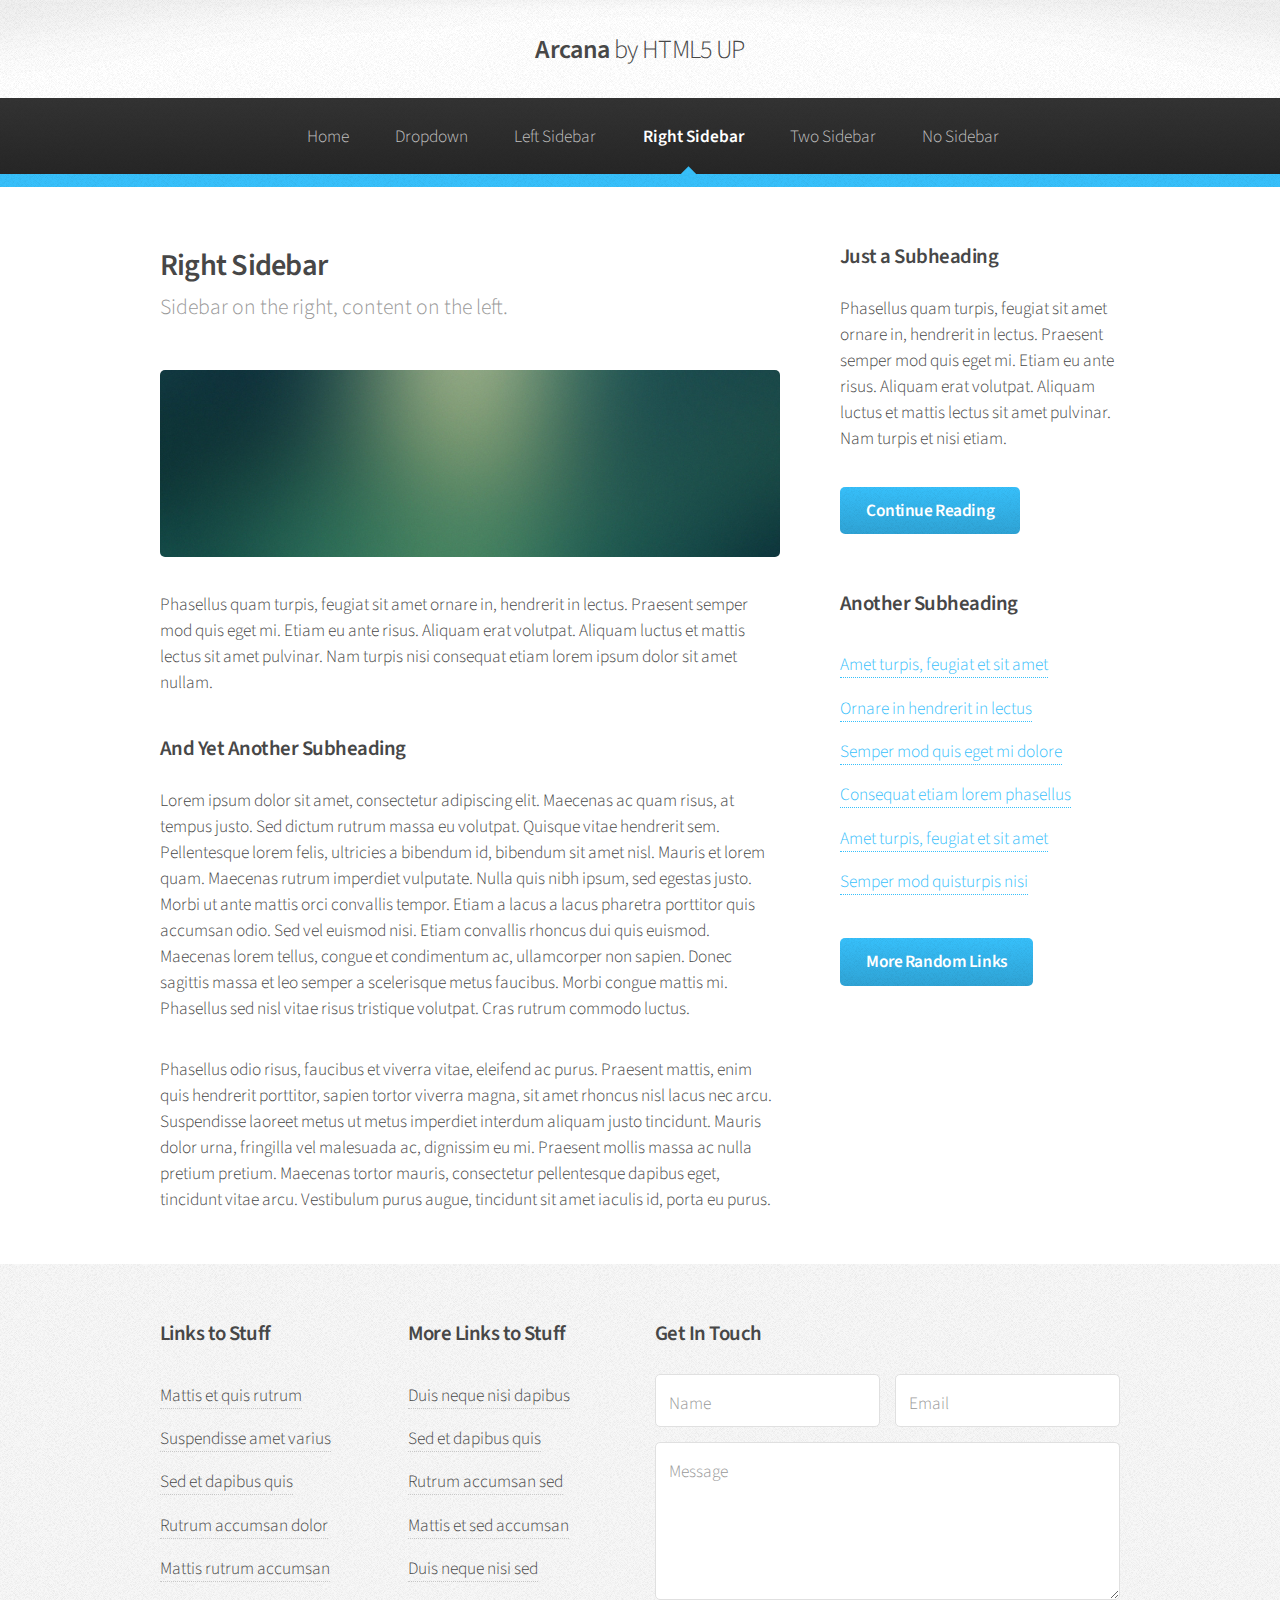
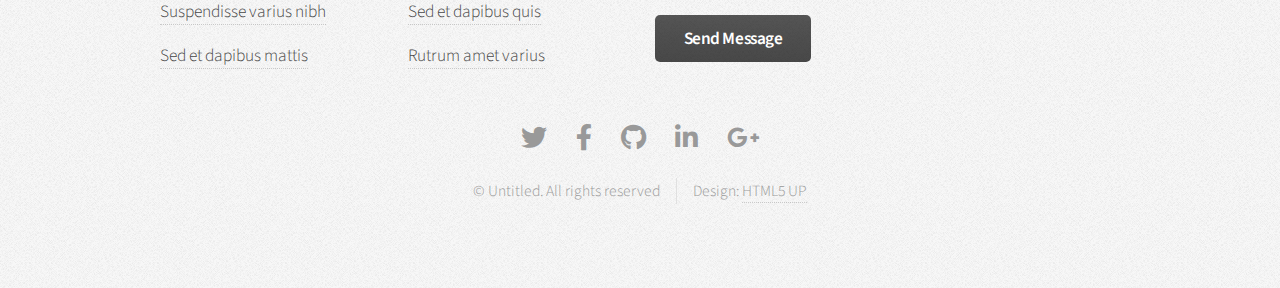
<file: right-sidebar.html>
<!DOCTYPE HTML>
<!--
	Arcana by HTML5 UP
	html5up.net | @ajlkn
	Free for personal and commercial use under the CCA 3.0 license (html5up.net/license)
-->
<html>
	<head>
		<title>Right Sidebar - Arcana by HTML5 UP</title>
		<meta charset="utf-8" />
		<meta name="viewport" content="width=device-width, initial-scale=1, user-scalable=no" />
		<link rel="stylesheet" href="assets/css/main.css" />
	</head>
	<body class="is-preload">
		<div id="page-wrapper">

			<!-- Header -->
				<div id="header">

					<!-- Logo -->
						<h1><a href="index.html" id="logo">Arcana <em>by HTML5 UP</em></a></h1>

					<!-- Nav -->
						<nav id="nav">
							<ul>
								<li><a href="index.html">Home</a></li>
								<li>
									<a href="#">Dropdown</a>
									<ul>
										<li><a href="#">Lorem dolor</a></li>
										<li><a href="#">Magna phasellus</a></li>
										<li><a href="#">Etiam sed tempus</a></li>
										<li>
											<a href="#">Submenu</a>
											<ul>
												<li><a href="#">Lorem dolor</a></li>
												<li><a href="#">Phasellus magna</a></li>
												<li><a href="#">Magna phasellus</a></li>
												<li><a href="#">Etiam nisl</a></li>
												<li><a href="#">Veroeros feugiat</a></li>
											</ul>
										</li>
										<li><a href="#">Veroeros feugiat</a></li>
									</ul>
								</li>
								<li><a href="left-sidebar.html">Left Sidebar</a></li>
								<li class="current"><a href="right-sidebar.html">Right Sidebar</a></li>
								<li><a href="two-sidebar.html">Two Sidebar</a></li>
								<li><a href="no-sidebar.html">No Sidebar</a></li>
							</ul>
						</nav>

				</div>

			<!-- Main -->
				<section class="wrapper style1">
					<div class="container">
						<div class="row gtr-200">
							<div class="col-8 col-12-narrower">
								<div id="content">

									<!-- Content -->

										<article>
											<header>
												<h2>Right Sidebar</h2>
												<p>Sidebar on the right, content on the left.</p>
											</header>

											<span class="image featured"><img src="images/banner.jpg" alt="" /></span>

											<p>Phasellus quam turpis, feugiat sit amet ornare in, hendrerit in lectus.
											Praesent semper mod quis eget mi. Etiam eu ante risus. Aliquam erat volutpat.
											Aliquam luctus et mattis lectus sit amet pulvinar. Nam turpis nisi
											consequat etiam lorem ipsum dolor sit amet nullam.</p>

											<h3>And Yet Another Subheading</h3>
											<p>Lorem ipsum dolor sit amet, consectetur adipiscing elit. Maecenas ac quam risus, at tempus
											justo. Sed dictum rutrum massa eu volutpat. Quisque vitae hendrerit sem. Pellentesque lorem felis,
											ultricies a bibendum id, bibendum sit amet nisl. Mauris et lorem quam. Maecenas rutrum imperdiet
											vulputate. Nulla quis nibh ipsum, sed egestas justo. Morbi ut ante mattis orci convallis tempor.
											Etiam a lacus a lacus pharetra porttitor quis accumsan odio. Sed vel euismod nisi. Etiam convallis
											rhoncus dui quis euismod. Maecenas lorem tellus, congue et condimentum ac, ullamcorper non sapien.
											Donec sagittis massa et leo semper a scelerisque metus faucibus. Morbi congue mattis mi.
											Phasellus sed nisl vitae risus tristique volutpat. Cras rutrum commodo luctus.</p>

											<p>Phasellus odio risus, faucibus et viverra vitae, eleifend ac purus. Praesent mattis, enim
											quis hendrerit porttitor, sapien tortor viverra magna, sit amet rhoncus nisl lacus nec arcu.
											Suspendisse laoreet metus ut metus imperdiet interdum aliquam justo tincidunt. Mauris dolor urna,
											fringilla vel malesuada ac, dignissim eu mi. Praesent mollis massa ac nulla pretium pretium.
											Maecenas tortor mauris, consectetur pellentesque dapibus eget, tincidunt vitae arcu.
											Vestibulum purus augue, tincidunt sit amet iaculis id, porta eu purus.</p>
										</article>

								</div>
							</div>
							<div class="col-4 col-12-narrower">
								<div id="sidebar">

									<!-- Sidebar -->

										<section>
											<h3>Just a Subheading</h3>
											<p>Phasellus quam turpis, feugiat sit amet ornare in, hendrerit in lectus.
											Praesent semper mod quis eget mi. Etiam eu ante risus. Aliquam erat volutpat.
											Aliquam luctus et mattis lectus sit amet pulvinar. Nam turpis et nisi etiam.</p>
											<footer>
												<a href="#" class="button">Continue Reading</a>
											</footer>
										</section>

										<section>
											<h3>Another Subheading</h3>
											<ul class="links">
												<li><a href="#">Amet turpis, feugiat et sit amet</a></li>
												<li><a href="#">Ornare in hendrerit in lectus</a></li>
												<li><a href="#">Semper mod quis eget mi dolore</a></li>
												<li><a href="#">Consequat etiam lorem phasellus</a></li>
												<li><a href="#">Amet turpis, feugiat et sit amet</a></li>
												<li><a href="#">Semper mod quisturpis nisi</a></li>
											</ul>
											<footer>
												<a href="#" class="button">More Random Links</a>
											</footer>
										</section>

								</div>
							</div>
						</div>
					</div>
				</section>

			<!-- Footer -->
				<div id="footer">
					<div class="container">
						<div class="row">
							<section class="col-3 col-6-narrower col-12-mobilep">
								<h3>Links to Stuff</h3>
								<ul class="links">
									<li><a href="#">Mattis et quis rutrum</a></li>
									<li><a href="#">Suspendisse amet varius</a></li>
									<li><a href="#">Sed et dapibus quis</a></li>
									<li><a href="#">Rutrum accumsan dolor</a></li>
									<li><a href="#">Mattis rutrum accumsan</a></li>
									<li><a href="#">Suspendisse varius nibh</a></li>
									<li><a href="#">Sed et dapibus mattis</a></li>
								</ul>
							</section>
							<section class="col-3 col-6-narrower col-12-mobilep">
								<h3>More Links to Stuff</h3>
								<ul class="links">
									<li><a href="#">Duis neque nisi dapibus</a></li>
									<li><a href="#">Sed et dapibus quis</a></li>
									<li><a href="#">Rutrum accumsan sed</a></li>
									<li><a href="#">Mattis et sed accumsan</a></li>
									<li><a href="#">Duis neque nisi sed</a></li>
									<li><a href="#">Sed et dapibus quis</a></li>
									<li><a href="#">Rutrum amet varius</a></li>
								</ul>
							</section>
							<section class="col-6 col-12-narrower">
								<h3>Get In Touch</h3>
								<form>
									<div class="row gtr-50">
										<div class="col-6 col-12-mobilep">
											<input type="text" name="name" id="name" placeholder="Name" />
										</div>
										<div class="col-6 col-12-mobilep">
											<input type="email" name="email" id="email" placeholder="Email" />
										</div>
										<div class="col-12">
											<textarea name="message" id="message" placeholder="Message" rows="5"></textarea>
										</div>
										<div class="col-12">
											<ul class="actions">
												<li><input type="submit" class="button alt" value="Send Message" /></li>
											</ul>
										</div>
									</div>
								</form>
							</section>
						</div>
					</div>

					<!-- Icons -->
						<ul class="icons">
							<li><a href="#" class="icon brands fa-twitter"><span class="label">Twitter</span></a></li>
							<li><a href="#" class="icon brands fa-facebook-f"><span class="label">Facebook</span></a></li>
							<li><a href="#" class="icon brands fa-github"><span class="label">GitHub</span></a></li>
							<li><a href="#" class="icon brands fa-linkedin-in"><span class="label">LinkedIn</span></a></li>
							<li><a href="#" class="icon brands fa-google-plus-g"><span class="label">Google+</span></a></li>
						</ul>

					<!-- Copyright -->
						<div class="copyright">
							<ul class="menu">
								<li>&copy; Untitled. All rights reserved</li><li>Design: <a href="http://html5up.net">HTML5 UP</a></li>
							</ul>
						</div>

				</div>

		</div>

		<!-- Scripts -->
			<script src="assets/js/jquery.min.js"></script>
			<script src="assets/js/jquery.dropotron.min.js"></script>
			<script src="assets/js/browser.min.js"></script>
			<script src="assets/js/breakpoints.min.js"></script>
			<script src="assets/js/util.js"></script>
			<script src="assets/js/main.js"></script>

	</body>
</html>
</file>
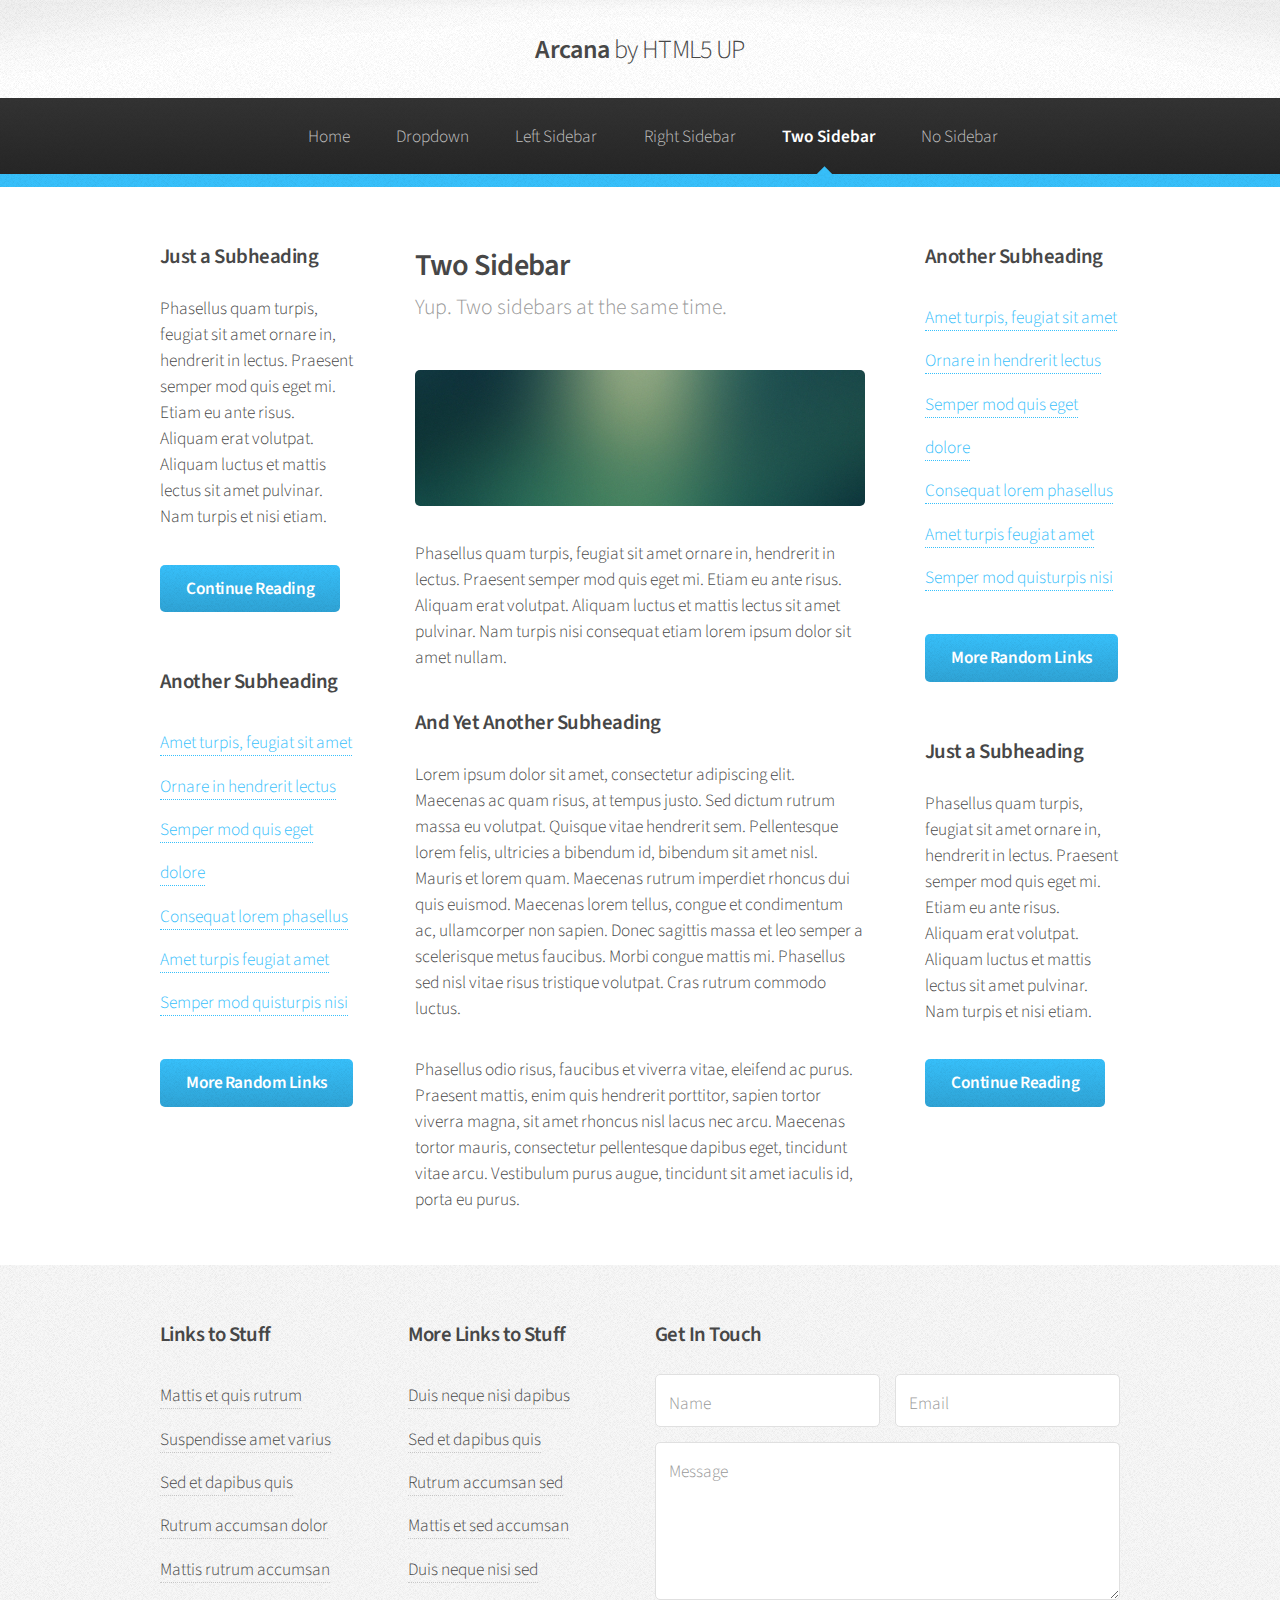
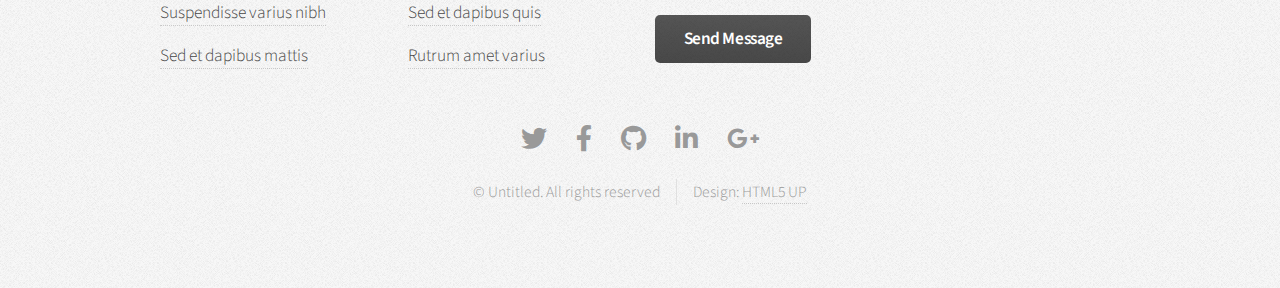
<file: two-sidebar.html>
<!DOCTYPE HTML>
<!--
	Arcana by HTML5 UP
	html5up.net | @ajlkn
	Free for personal and commercial use under the CCA 3.0 license (html5up.net/license)
-->
<html>
	<head>
		<title>Two Sidebar - Arcana by HTML5 UP</title>
		<meta charset="utf-8" />
		<meta name="viewport" content="width=device-width, initial-scale=1, user-scalable=no" />
		<link rel="stylesheet" href="assets/css/main.css" />
	</head>
	<body class="is-preload">
		<div id="page-wrapper">

			<!-- Header -->
				<div id="header">

					<!-- Logo -->
						<h1><a href="index.html" id="logo">Arcana <em>by HTML5 UP</em></a></h1>

					<!-- Nav -->
						<nav id="nav">
							<ul>
								<li><a href="index.html">Home</a></li>
								<li>
									<a href="#">Dropdown</a>
									<ul>
										<li><a href="#">Lorem dolor</a></li>
										<li><a href="#">Magna phasellus</a></li>
										<li><a href="#">Etiam sed tempus</a></li>
										<li>
											<a href="#">Submenu</a>
											<ul>
												<li><a href="#">Lorem dolor</a></li>
												<li><a href="#">Phasellus magna</a></li>
												<li><a href="#">Magna phasellus</a></li>
												<li><a href="#">Etiam nisl</a></li>
												<li><a href="#">Veroeros feugiat</a></li>
											</ul>
										</li>
										<li><a href="#">Veroeros feugiat</a></li>
									</ul>
								</li>
								<li><a href="left-sidebar.html">Left Sidebar</a></li>
								<li><a href="right-sidebar.html">Right Sidebar</a></li>
								<li class="current"><a href="two-sidebar.html">Two Sidebar</a></li>
								<li><a href="no-sidebar.html">No Sidebar</a></li>
							</ul>
						</nav>

				</div>

			<!-- Main -->
				<section class="wrapper style1">
					<div class="container">
						<div class="row gtr-200">
							<div class="col-3 col-12-narrower">
								<div id="sidebar1">

									<!-- Sidebar 1 -->

										<section>
											<h3>Just a Subheading</h3>
											<p>Phasellus quam turpis, feugiat sit amet ornare in, hendrerit in lectus.
											Praesent semper mod quis eget mi. Etiam eu ante risus. Aliquam erat volutpat.
											Aliquam luctus et mattis lectus sit amet pulvinar. Nam turpis et nisi etiam.</p>
											<footer>
												<a href="#" class="button">Continue Reading</a>
											</footer>
										</section>

										<section>
											<h3>Another Subheading</h3>
											<ul class="links">
												<li><a href="#">Amet turpis, feugiat sit amet</a></li>
												<li><a href="#">Ornare in hendrerit lectus</a></li>
												<li><a href="#">Semper mod quis eget dolore</a></li>
												<li><a href="#">Consequat lorem phasellus</a></li>
												<li><a href="#">Amet turpis feugiat amet</a></li>
												<li><a href="#">Semper mod quisturpis nisi</a></li>
											</ul>
											<footer>
												<a href="#" class="button">More Random Links</a>
											</footer>
										</section>

								</div>
							</div>
							<div class="col-6 col-12-narrower imp-narrower">
								<div id="content">

									<!-- Content -->

										<article>
											<header>
												<h2>Two Sidebar</h2>
												<p>Yup. Two sidebars at the same time.</p>
											</header>

											<span class="image featured"><img src="images/banner.jpg" alt="" /></span>

											<p>Phasellus quam turpis, feugiat sit amet ornare in, hendrerit in lectus.
											Praesent semper mod quis eget mi. Etiam eu ante risus. Aliquam erat volutpat.
											Aliquam luctus et mattis lectus sit amet pulvinar. Nam turpis nisi
											consequat etiam lorem ipsum dolor sit amet nullam.</p>

											<h3>And Yet Another Subheading</h3>
											<p>Lorem ipsum dolor sit amet, consectetur adipiscing elit. Maecenas ac quam risus, at tempus
											justo. Sed dictum rutrum massa eu volutpat. Quisque vitae hendrerit sem. Pellentesque lorem felis,
											ultricies a bibendum id, bibendum sit amet nisl. Mauris et lorem quam. Maecenas rutrum imperdiet
											rhoncus dui quis euismod. Maecenas lorem tellus, congue et condimentum ac, ullamcorper non sapien.
											Donec sagittis massa et leo semper a scelerisque metus faucibus. Morbi congue mattis mi.
											Phasellus sed nisl vitae risus tristique volutpat. Cras rutrum commodo luctus.</p>

											<p>Phasellus odio risus, faucibus et viverra vitae, eleifend ac purus. Praesent mattis, enim
											quis hendrerit porttitor, sapien tortor viverra magna, sit amet rhoncus nisl lacus nec arcu.
											Maecenas tortor mauris, consectetur pellentesque dapibus eget, tincidunt vitae arcu.
											Vestibulum purus augue, tincidunt sit amet iaculis id, porta eu purus.</p>
										</article>

								</div>
							</div>
							<div class="col-3 col-12-narrower">
								<div id="sidebar2">

									<!-- Sidebar 2 -->

										<section>
											<h3>Another Subheading</h3>
											<ul class="links">
												<li><a href="#">Amet turpis, feugiat sit amet</a></li>
												<li><a href="#">Ornare in hendrerit lectus</a></li>
												<li><a href="#">Semper mod quis eget dolore</a></li>
												<li><a href="#">Consequat lorem phasellus</a></li>
												<li><a href="#">Amet turpis feugiat amet</a></li>
												<li><a href="#">Semper mod quisturpis nisi</a></li>
											</ul>
											<footer>
												<a href="#" class="button">More Random Links</a>
											</footer>
										</section>

										<section>
											<h3>Just a Subheading</h3>
											<p>Phasellus quam turpis, feugiat sit amet ornare in, hendrerit in lectus.
											Praesent semper mod quis eget mi. Etiam eu ante risus. Aliquam erat volutpat.
											Aliquam luctus et mattis lectus sit amet pulvinar. Nam turpis et nisi etiam.</p>
											<footer>
												<a href="#" class="button">Continue Reading</a>
											</footer>
										</section>

								</div>
							</div>
						</div>
					</div>
				</section>

			<!-- Footer -->
				<div id="footer">
					<div class="container">
						<div class="row">
							<section class="col-3 col-6-narrower col-12-mobilep">
								<h3>Links to Stuff</h3>
								<ul class="links">
									<li><a href="#">Mattis et quis rutrum</a></li>
									<li><a href="#">Suspendisse amet varius</a></li>
									<li><a href="#">Sed et dapibus quis</a></li>
									<li><a href="#">Rutrum accumsan dolor</a></li>
									<li><a href="#">Mattis rutrum accumsan</a></li>
									<li><a href="#">Suspendisse varius nibh</a></li>
									<li><a href="#">Sed et dapibus mattis</a></li>
								</ul>
							</section>
							<section class="col-3 col-6-narrower col-12-mobilep">
								<h3>More Links to Stuff</h3>
								<ul class="links">
									<li><a href="#">Duis neque nisi dapibus</a></li>
									<li><a href="#">Sed et dapibus quis</a></li>
									<li><a href="#">Rutrum accumsan sed</a></li>
									<li><a href="#">Mattis et sed accumsan</a></li>
									<li><a href="#">Duis neque nisi sed</a></li>
									<li><a href="#">Sed et dapibus quis</a></li>
									<li><a href="#">Rutrum amet varius</a></li>
								</ul>
							</section>
							<section class="col-6 col-12-narrower">
								<h3>Get In Touch</h3>
								<form>
									<div class="row gtr-50">
										<div class="col-6 col-12-mobilep">
											<input type="text" name="name" id="name" placeholder="Name" />
										</div>
										<div class="col-6 col-12-mobilep">
											<input type="email" name="email" id="email" placeholder="Email" />
										</div>
										<div class="col-12">
											<textarea name="message" id="message" placeholder="Message" rows="5"></textarea>
										</div>
										<div class="col-12">
											<ul class="actions">
												<li><input type="submit" class="button alt" value="Send Message" /></li>
											</ul>
										</div>
									</div>
								</form>
							</section>
						</div>
					</div>

					<!-- Icons -->
						<ul class="icons">
							<li><a href="#" class="icon brands fa-twitter"><span class="label">Twitter</span></a></li>
							<li><a href="#" class="icon brands fa-facebook-f"><span class="label">Facebook</span></a></li>
							<li><a href="#" class="icon brands fa-github"><span class="label">GitHub</span></a></li>
							<li><a href="#" class="icon brands fa-linkedin-in"><span class="label">LinkedIn</span></a></li>
							<li><a href="#" class="icon brands fa-google-plus-g"><span class="label">Google+</span></a></li>
						</ul>

					<!-- Copyright -->
						<div class="copyright">
							<ul class="menu">
								<li>&copy; Untitled. All rights reserved</li><li>Design: <a href="http://html5up.net">HTML5 UP</a></li>
							</ul>
						</div>

				</div>

		</div>

		<!-- Scripts -->
			<script src="assets/js/jquery.min.js"></script>
			<script src="assets/js/jquery.dropotron.min.js"></script>
			<script src="assets/js/browser.min.js"></script>
			<script src="assets/js/breakpoints.min.js"></script>
			<script src="assets/js/util.js"></script>
			<script src="assets/js/main.js"></script>

	</body>
</html>
</file>
<file: style.css>
* {
    margin: 0; 
    padding: 0; 
    box-sizing: border-box;
    font-family: 'Open Sans', Arial, Helvetica, sans-serif;
}
body {
    background-color: #e0e0e0;
}

/* Navigation bar */
.navbar{
    display: flex; 
    align-items: center;
    justify-content: space-between;
    padding: 20px;
    background-color: #607b7d;
    color: #fff;
}
.logo {
    font-size: 32px;
}
.navbar a {
    color: #fff;
    text-decoration: none;
}
.menu {
    display: flex; 
    gap: 1em; 
    font-size: 18px; 
    border-radius: 1%;
}
.menu li {
    padding: 5px 10px; 
    list-style: none;
}
.menu li:hover {
    background-color: #3a606e;
    border-radius: 5px;
    transition: 0.3s ease; 
}
/* Full container */
.full {
    display: flex;
    align-items: center;
    justify-content: center;
    margin: 10px 0;
    background-color: #fff;
    padding: 10px;
    border-radius: 1%;
    min-height: 200px;
}

.full .text {
    font-size: 6rem;
}

/* Grid */
.grid {
    display: grid;
    grid-template-columns: 1fr 2fr;
    min-width: 100px;
    max-width: 600px;
    min-height: 100px;
    max-height: 1000px;
    margin: 10px 0;
}
/* Left container */
.leftSide {
    background-color: #828e82;
    padding: 10px;
    border-radius: 1%;
    width: 200px; 
}
.leftSide .img {
    border-radius: 50%;
    overflow: hidden;
    width: 180px;
}
.leftSide img {
    width: 200px; 
}
.leftSide .text {
    text-align: center;
    color: #fff;
}

/* Right container */
.rightSide {
    background-color: #fff;
    padding: 10px;
    border-radius: 1%;
}

/* Footer */
.footer {
    padding: 10px;
    width: 100%;
}
.footer li {
    list-style: none;
}
</file>
<file: assets/css/main.css>
@import url("fontawesome-all.min.css");
@import url("https://fonts.googleapis.com/css?family=Source+Sans+Pro:300,300italic,600,600italic");

/*
	Arcana by HTML5 UP
	html5up.net | @ajlkn
	Free for personal and commercial use under the CCA 3.0 license (html5up.net/license)
*/

html, body, div, span, applet, object,
iframe, h1, h2, h3, h4, h5, h6, p, blockquote,
pre, a, abbr, acronym, address, big, cite,
code, del, dfn, em, img, ins, kbd, q, s, samp,
small, strike, strong, sub, sup, tt, var, b,
u, i, center, dl, dt, dd, ol, ul, li, fieldset,
form, label, legend, table, caption, tbody,
tfoot, thead, tr, th, td, article, aside,
canvas, details, embed, figure, figcaption,
footer, header, hgroup, menu, nav, output, ruby,
section, summary, time, mark, audio, video {
	margin: 0;
	padding: 0;
	border: 0;
	font-size: 100%;
	font: inherit;
	vertical-align: baseline;}

article, aside, details, figcaption, figure,
footer, header, hgroup, menu, nav, section {
	display: block;}

body {
	line-height: 1;
}

ol, ul {
	list-style: none;
}

blockquote, q {
	quotes: none;
}

	blockquote:before, blockquote:after, q:before, q:after {
		content: '';
		content: none;
	}

table {
	border-collapse: collapse;
	border-spacing: 0;
}

body {
	-webkit-text-size-adjust: none;
}

mark {
	background-color: transparent;
	color: inherit;
}

input::-moz-focus-inner {
	border: 0;
	padding: 0;
}

input, select, textarea {
	-moz-appearance: none;
	-webkit-appearance: none;
	-ms-appearance: none;
	appearance: none;
}

/* Basic */

	html {
		box-sizing: border-box;
	}

	*, *:before, *:after {
		box-sizing: inherit;
	}

	body {
		background: #f7f7f7 url("images/bg01.png");
	}

		body.is-preload *, body.is-preload *:before, body.is-preload *:after {
			-moz-animation: none !important;
			-webkit-animation: none !important;
			-ms-animation: none !important;
			animation: none !important;
			-moz-transition: none !important;
			-webkit-transition: none !important;
			-ms-transition: none !important;
			transition: none !important;
		}

	body, input, select, textarea {
		color: #474747;
		font-family: 'Source Sans Pro', sans-serif;
		font-size: 16pt;
		font-weight: 300;
		line-height: 1.65em;
	}

	a {
		-moz-transition: color 0.2s ease-in-out, border-color 0.2s ease-in-out, opacity 0.2s ease-in-out;
		-webkit-transition: color 0.2s ease-in-out, border-color 0.2s ease-in-out, opacity 0.2s ease-in-out;
		-ms-transition: color 0.2s ease-in-out, border-color 0.2s ease-in-out, opacity 0.2s ease-in-out;
		transition: color 0.2s ease-in-out, border-color 0.2s ease-in-out, opacity 0.2s ease-in-out;
		color: #37c0fb;
		text-decoration: none;
		border-bottom: dotted 1px;
	}

		a:hover {
			color: #37c0fb;
			border-bottom-color: transparent;
		}

	strong, b {
		font-weight: 600;
	}

	em, i {
		font-style: italic;
	}

	p, ul, ol, dl, table, blockquote {
		margin: 0 0 2em 0;
	}

	h1, h2, h3, h4, h5, h6 {
		color: inherit;
		font-weight: 600;
		line-height: 1.75em;
		margin-bottom: 1em;
	}

		h1 a, h2 a, h3 a, h4 a, h5 a, h6 a {
			color: inherit;
			text-decoration: none;
		}

		h1 em, h2 em, h3 em, h4 em, h5 em, h6 em {
			font-style: normal;
			font-weight: 300;
		}

	h2 {
		font-size: 1.75em;
		letter-spacing: -0.025em;
	}

	h3 {
		font-size: 1.2em;
		letter-spacing: -0.025em;
	}

	sub {
		font-size: 0.8em;
		position: relative;
		top: 0.5em;
	}

	sup {
		font-size: 0.8em;
		position: relative;
		top: -0.5em;
	}

	hr {
		border-top: solid 1px #e0e0e0;
		border: 0;
		margin-bottom: 1.5em;
	}

	blockquote {
		border-left: solid 0.5em #e0e0e0;
		font-style: italic;
		padding: 1em 0 1em 2em;
	}

/* Container */

	.container {
		margin: 0 auto;
		max-width: 100%;
		width: 1400px;
	}

		@media screen and (max-width: 1680px) {

			.container {
				width: 1200px;
			}

		}

		@media screen and (max-width: 1280px) {

			.container {
				width: 960px;
			}

		}

		@media screen and (max-width: 980px) {

			.container {
				width: 95%;
			}

		}

		@media screen and (max-width: 840px) {

			.container {
				width: 95%;
			}

		}

		@media screen and (max-width: 736px) {

			.container {
				width: 90%;
			}

		}

		@media screen and (max-width: 480px) {

			.container {
				width: 100%;
			}

		}

/* Row */

	.row {
		display: flex;
		flex-wrap: wrap;
		box-sizing: border-box;
		align-items: stretch;
	}

		.row > * {
			box-sizing: border-box;
		}

		.row.gtr-uniform > * > :last-child {
			margin-bottom: 0;
		}

		.row.aln-left {
			justify-content: flex-start;
		}

		.row.aln-center {
			justify-content: center;
		}

		.row.aln-right {
			justify-content: flex-end;
		}

		.row.aln-top {
			align-items: flex-start;
		}

		.row.aln-middle {
			align-items: center;
		}

		.row.aln-bottom {
			align-items: flex-end;
		}

		.row > .imp {
			order: -1;
		}

		.row > .col-1 {
			width: 8.33333%;
		}

		.row > .off-1 {
			margin-left: 8.33333%;
		}

		.row > .col-2 {
			width: 16.66667%;
		}

		.row > .off-2 {
			margin-left: 16.66667%;
		}

		.row > .col-3 {
			width: 25%;
		}

		.row > .off-3 {
			margin-left: 25%;
		}

		.row > .col-4 {
			width: 33.33333%;
		}

		.row > .off-4 {
			margin-left: 33.33333%;
		}

		.row > .col-5 {
			width: 41.66667%;
		}

		.row > .off-5 {
			margin-left: 41.66667%;
		}

		.row > .col-6 {
			width: 50%;
		}

		.row > .off-6 {
			margin-left: 50%;
		}

		.row > .col-7 {
			width: 58.33333%;
		}

		.row > .off-7 {
			margin-left: 58.33333%;
		}

		.row > .col-8 {
			width: 66.66667%;
		}

		.row > .off-8 {
			margin-left: 66.66667%;
		}

		.row > .col-9 {
			width: 75%;
		}

		.row > .off-9 {
			margin-left: 75%;
		}

		.row > .col-10 {
			width: 83.33333%;
		}

		.row > .off-10 {
			margin-left: 83.33333%;
		}

		.row > .col-11 {
			width: 91.66667%;
		}

		.row > .off-11 {
			margin-left: 91.66667%;
		}

		.row > .col-12 {
			width: 100%;
		}

		.row > .off-12 {
			margin-left: 100%;
		}

		.row.gtr-0 {
			margin-top: 0px;
			margin-left: 0px;
		}

			.row.gtr-0 > * {
				padding: 0px 0 0 0px;
			}

			.row.gtr-0.gtr-uniform {
				margin-top: 0px;
			}

				.row.gtr-0.gtr-uniform > * {
					padding-top: 0px;
				}

		.row.gtr-25 {
			margin-top: -12.5px;
			margin-left: -12.5px;
		}

			.row.gtr-25 > * {
				padding: 12.5px 0 0 12.5px;
			}

			.row.gtr-25.gtr-uniform {
				margin-top: -12.5px;
			}

				.row.gtr-25.gtr-uniform > * {
					padding-top: 12.5px;
				}

		.row.gtr-50 {
			margin-top: -25px;
			margin-left: -25px;
		}

			.row.gtr-50 > * {
				padding: 25px 0 0 25px;
			}

			.row.gtr-50.gtr-uniform {
				margin-top: -25px;
			}

				.row.gtr-50.gtr-uniform > * {
					padding-top: 25px;
				}

		.row {
			margin-top: -50px;
			margin-left: -50px;
		}

			.row > * {
				padding: 50px 0 0 50px;
			}

			.row.gtr-uniform {
				margin-top: -50px;
			}

				.row.gtr-uniform > * {
					padding-top: 50px;
				}

		.row.gtr-150 {
			margin-top: -75px;
			margin-left: -75px;
		}

			.row.gtr-150 > * {
				padding: 75px 0 0 75px;
			}

			.row.gtr-150.gtr-uniform {
				margin-top: -75px;
			}

				.row.gtr-150.gtr-uniform > * {
					padding-top: 75px;
				}

		.row.gtr-200 {
			margin-top: -100px;
			margin-left: -100px;
		}

			.row.gtr-200 > * {
				padding: 100px 0 0 100px;
			}

			.row.gtr-200.gtr-uniform {
				margin-top: -100px;
			}

				.row.gtr-200.gtr-uniform > * {
					padding-top: 100px;
				}

		@media screen and (max-width: 1680px) {

			.row {
				display: flex;
				flex-wrap: wrap;
				box-sizing: border-box;
				align-items: stretch;
			}

				.row > * {
					box-sizing: border-box;
				}

				.row.gtr-uniform > * > :last-child {
					margin-bottom: 0;
				}

				.row.aln-left {
					justify-content: flex-start;
				}

				.row.aln-center {
					justify-content: center;
				}

				.row.aln-right {
					justify-content: flex-end;
				}

				.row.aln-top {
					align-items: flex-start;
				}

				.row.aln-middle {
					align-items: center;
				}

				.row.aln-bottom {
					align-items: flex-end;
				}

				.row > .imp-wide {
					order: -1;
				}

				.row > .col-1-wide {
					width: 8.33333%;
				}

				.row > .off-1-wide {
					margin-left: 8.33333%;
				}

				.row > .col-2-wide {
					width: 16.66667%;
				}

				.row > .off-2-wide {
					margin-left: 16.66667%;
				}

				.row > .col-3-wide {
					width: 25%;
				}

				.row > .off-3-wide {
					margin-left: 25%;
				}

				.row > .col-4-wide {
					width: 33.33333%;
				}

				.row > .off-4-wide {
					margin-left: 33.33333%;
				}

				.row > .col-5-wide {
					width: 41.66667%;
				}

				.row > .off-5-wide {
					margin-left: 41.66667%;
				}

				.row > .col-6-wide {
					width: 50%;
				}

				.row > .off-6-wide {
					margin-left: 50%;
				}

				.row > .col-7-wide {
					width: 58.33333%;
				}

				.row > .off-7-wide {
					margin-left: 58.33333%;
				}

				.row > .col-8-wide {
					width: 66.66667%;
				}

				.row > .off-8-wide {
					margin-left: 66.66667%;
				}

				.row > .col-9-wide {
					width: 75%;
				}

				.row > .off-9-wide {
					margin-left: 75%;
				}

				.row > .col-10-wide {
					width: 83.33333%;
				}

				.row > .off-10-wide {
					margin-left: 83.33333%;
				}

				.row > .col-11-wide {
					width: 91.66667%;
				}

				.row > .off-11-wide {
					margin-left: 91.66667%;
				}

				.row > .col-12-wide {
					width: 100%;
				}

				.row > .off-12-wide {
					margin-left: 100%;
				}

				.row.gtr-0 {
					margin-top: 0px;
					margin-left: 0px;
				}

					.row.gtr-0 > * {
						padding: 0px 0 0 0px;
					}

					.row.gtr-0.gtr-uniform {
						margin-top: 0px;
					}

						.row.gtr-0.gtr-uniform > * {
							padding-top: 0px;
						}

				.row.gtr-25 {
					margin-top: -10px;
					margin-left: -10px;
				}

					.row.gtr-25 > * {
						padding: 10px 0 0 10px;
					}

					.row.gtr-25.gtr-uniform {
						margin-top: -10px;
					}

						.row.gtr-25.gtr-uniform > * {
							padding-top: 10px;
						}

				.row.gtr-50 {
					margin-top: -20px;
					margin-left: -20px;
				}

					.row.gtr-50 > * {
						padding: 20px 0 0 20px;
					}

					.row.gtr-50.gtr-uniform {
						margin-top: -20px;
					}

						.row.gtr-50.gtr-uniform > * {
							padding-top: 20px;
						}

				.row {
					margin-top: -40px;
					margin-left: -40px;
				}

					.row > * {
						padding: 40px 0 0 40px;
					}

					.row.gtr-uniform {
						margin-top: -40px;
					}

						.row.gtr-uniform > * {
							padding-top: 40px;
						}

				.row.gtr-150 {
					margin-top: -60px;
					margin-left: -60px;
				}

					.row.gtr-150 > * {
						padding: 60px 0 0 60px;
					}

					.row.gtr-150.gtr-uniform {
						margin-top: -60px;
					}

						.row.gtr-150.gtr-uniform > * {
							padding-top: 60px;
						}

				.row.gtr-200 {
					margin-top: -80px;
					margin-left: -80px;
				}

					.row.gtr-200 > * {
						padding: 80px 0 0 80px;
					}

					.row.gtr-200.gtr-uniform {
						margin-top: -80px;
					}

						.row.gtr-200.gtr-uniform > * {
							padding-top: 80px;
						}

		}

		@media screen and (max-width: 1280px) {

			.row {
				display: flex;
				flex-wrap: wrap;
				box-sizing: border-box;
				align-items: stretch;
			}

				.row > * {
					box-sizing: border-box;
				}

				.row.gtr-uniform > * > :last-child {
					margin-bottom: 0;
				}

				.row.aln-left {
					justify-content: flex-start;
				}

				.row.aln-center {
					justify-content: center;
				}

				.row.aln-right {
					justify-content: flex-end;
				}

				.row.aln-top {
					align-items: flex-start;
				}

				.row.aln-middle {
					align-items: center;
				}

				.row.aln-bottom {
					align-items: flex-end;
				}

				.row > .imp-normal {
					order: -1;
				}

				.row > .col-1-normal {
					width: 8.33333%;
				}

				.row > .off-1-normal {
					margin-left: 8.33333%;
				}

				.row > .col-2-normal {
					width: 16.66667%;
				}

				.row > .off-2-normal {
					margin-left: 16.66667%;
				}

				.row > .col-3-normal {
					width: 25%;
				}

				.row > .off-3-normal {
					margin-left: 25%;
				}

				.row > .col-4-normal {
					width: 33.33333%;
				}

				.row > .off-4-normal {
					margin-left: 33.33333%;
				}

				.row > .col-5-normal {
					width: 41.66667%;
				}

				.row > .off-5-normal {
					margin-left: 41.66667%;
				}

				.row > .col-6-normal {
					width: 50%;
				}

				.row > .off-6-normal {
					margin-left: 50%;
				}

				.row > .col-7-normal {
					width: 58.33333%;
				}

				.row > .off-7-normal {
					margin-left: 58.33333%;
				}

				.row > .col-8-normal {
					width: 66.66667%;
				}

				.row > .off-8-normal {
					margin-left: 66.66667%;
				}

				.row > .col-9-normal {
					width: 75%;
				}

				.row > .off-9-normal {
					margin-left: 75%;
				}

				.row > .col-10-normal {
					width: 83.33333%;
				}

				.row > .off-10-normal {
					margin-left: 83.33333%;
				}

				.row > .col-11-normal {
					width: 91.66667%;
				}

				.row > .off-11-normal {
					margin-left: 91.66667%;
				}

				.row > .col-12-normal {
					width: 100%;
				}

				.row > .off-12-normal {
					margin-left: 100%;
				}

				.row.gtr-0 {
					margin-top: 0px;
					margin-left: 0px;
				}

					.row.gtr-0 > * {
						padding: 0px 0 0 0px;
					}

					.row.gtr-0.gtr-uniform {
						margin-top: 0px;
					}

						.row.gtr-0.gtr-uniform > * {
							padding-top: 0px;
						}

				.row.gtr-25 {
					margin-top: -7.5px;
					margin-left: -7.5px;
				}

					.row.gtr-25 > * {
						padding: 7.5px 0 0 7.5px;
					}

					.row.gtr-25.gtr-uniform {
						margin-top: -7.5px;
					}

						.row.gtr-25.gtr-uniform > * {
							padding-top: 7.5px;
						}

				.row.gtr-50 {
					margin-top: -15px;
					margin-left: -15px;
				}

					.row.gtr-50 > * {
						padding: 15px 0 0 15px;
					}

					.row.gtr-50.gtr-uniform {
						margin-top: -15px;
					}

						.row.gtr-50.gtr-uniform > * {
							padding-top: 15px;
						}

				.row {
					margin-top: -30px;
					margin-left: -30px;
				}

					.row > * {
						padding: 30px 0 0 30px;
					}

					.row.gtr-uniform {
						margin-top: -30px;
					}

						.row.gtr-uniform > * {
							padding-top: 30px;
						}

				.row.gtr-150 {
					margin-top: -45px;
					margin-left: -45px;
				}

					.row.gtr-150 > * {
						padding: 45px 0 0 45px;
					}

					.row.gtr-150.gtr-uniform {
						margin-top: -45px;
					}

						.row.gtr-150.gtr-uniform > * {
							padding-top: 45px;
						}

				.row.gtr-200 {
					margin-top: -60px;
					margin-left: -60px;
				}

					.row.gtr-200 > * {
						padding: 60px 0 0 60px;
					}

					.row.gtr-200.gtr-uniform {
						margin-top: -60px;
					}

						.row.gtr-200.gtr-uniform > * {
							padding-top: 60px;
						}

		}

		@media screen and (max-width: 980px) {

			.row {
				display: flex;
				flex-wrap: wrap;
				box-sizing: border-box;
				align-items: stretch;
			}

				.row > * {
					box-sizing: border-box;
				}

				.row.gtr-uniform > * > :last-child {
					margin-bottom: 0;
				}

				.row.aln-left {
					justify-content: flex-start;
				}

				.row.aln-center {
					justify-content: center;
				}

				.row.aln-right {
					justify-content: flex-end;
				}

				.row.aln-top {
					align-items: flex-start;
				}

				.row.aln-middle {
					align-items: center;
				}

				.row.aln-bottom {
					align-items: flex-end;
				}

				.row > .imp-narrow {
					order: -1;
				}

				.row > .col-1-narrow {
					width: 8.33333%;
				}

				.row > .off-1-narrow {
					margin-left: 8.33333%;
				}

				.row > .col-2-narrow {
					width: 16.66667%;
				}

				.row > .off-2-narrow {
					margin-left: 16.66667%;
				}

				.row > .col-3-narrow {
					width: 25%;
				}

				.row > .off-3-narrow {
					margin-left: 25%;
				}

				.row > .col-4-narrow {
					width: 33.33333%;
				}

				.row > .off-4-narrow {
					margin-left: 33.33333%;
				}

				.row > .col-5-narrow {
					width: 41.66667%;
				}

				.row > .off-5-narrow {
					margin-left: 41.66667%;
				}

				.row > .col-6-narrow {
					width: 50%;
				}

				.row > .off-6-narrow {
					margin-left: 50%;
				}

				.row > .col-7-narrow {
					width: 58.33333%;
				}

				.row > .off-7-narrow {
					margin-left: 58.33333%;
				}

				.row > .col-8-narrow {
					width: 66.66667%;
				}

				.row > .off-8-narrow {
					margin-left: 66.66667%;
				}

				.row > .col-9-narrow {
					width: 75%;
				}

				.row > .off-9-narrow {
					margin-left: 75%;
				}

				.row > .col-10-narrow {
					width: 83.33333%;
				}

				.row > .off-10-narrow {
					margin-left: 83.33333%;
				}

				.row > .col-11-narrow {
					width: 91.66667%;
				}

				.row > .off-11-narrow {
					margin-left: 91.66667%;
				}

				.row > .col-12-narrow {
					width: 100%;
				}

				.row > .off-12-narrow {
					margin-left: 100%;
				}

				.row.gtr-0 {
					margin-top: 0px;
					margin-left: 0px;
				}

					.row.gtr-0 > * {
						padding: 0px 0 0 0px;
					}

					.row.gtr-0.gtr-uniform {
						margin-top: 0px;
					}

						.row.gtr-0.gtr-uniform > * {
							padding-top: 0px;
						}

				.row.gtr-25 {
					margin-top: -7.5px;
					margin-left: -7.5px;
				}

					.row.gtr-25 > * {
						padding: 7.5px 0 0 7.5px;
					}

					.row.gtr-25.gtr-uniform {
						margin-top: -7.5px;
					}

						.row.gtr-25.gtr-uniform > * {
							padding-top: 7.5px;
						}

				.row.gtr-50 {
					margin-top: -15px;
					margin-left: -15px;
				}

					.row.gtr-50 > * {
						padding: 15px 0 0 15px;
					}

					.row.gtr-50.gtr-uniform {
						margin-top: -15px;
					}

						.row.gtr-50.gtr-uniform > * {
							padding-top: 15px;
						}

				.row {
					margin-top: -30px;
					margin-left: -30px;
				}

					.row > * {
						padding: 30px 0 0 30px;
					}

					.row.gtr-uniform {
						margin-top: -30px;
					}

						.row.gtr-uniform > * {
							padding-top: 30px;
						}

				.row.gtr-150 {
					margin-top: -45px;
					margin-left: -45px;
				}

					.row.gtr-150 > * {
						padding: 45px 0 0 45px;
					}

					.row.gtr-150.gtr-uniform {
						margin-top: -45px;
					}

						.row.gtr-150.gtr-uniform > * {
							padding-top: 45px;
						}

				.row.gtr-200 {
					margin-top: -60px;
					margin-left: -60px;
				}

					.row.gtr-200 > * {
						padding: 60px 0 0 60px;
					}

					.row.gtr-200.gtr-uniform {
						margin-top: -60px;
					}

						.row.gtr-200.gtr-uniform > * {
							padding-top: 60px;
						}

		}

		@media screen and (max-width: 840px) {

			.row {
				display: flex;
				flex-wrap: wrap;
				box-sizing: border-box;
				align-items: stretch;
			}

				.row > * {
					box-sizing: border-box;
				}

				.row.gtr-uniform > * > :last-child {
					margin-bottom: 0;
				}

				.row.aln-left {
					justify-content: flex-start;
				}

				.row.aln-center {
					justify-content: center;
				}

				.row.aln-right {
					justify-content: flex-end;
				}

				.row.aln-top {
					align-items: flex-start;
				}

				.row.aln-middle {
					align-items: center;
				}

				.row.aln-bottom {
					align-items: flex-end;
				}

				.row > .imp-narrower {
					order: -1;
				}

				.row > .col-1-narrower {
					width: 8.33333%;
				}

				.row > .off-1-narrower {
					margin-left: 8.33333%;
				}

				.row > .col-2-narrower {
					width: 16.66667%;
				}

				.row > .off-2-narrower {
					margin-left: 16.66667%;
				}

				.row > .col-3-narrower {
					width: 25%;
				}

				.row > .off-3-narrower {
					margin-left: 25%;
				}

				.row > .col-4-narrower {
					width: 33.33333%;
				}

				.row > .off-4-narrower {
					margin-left: 33.33333%;
				}

				.row > .col-5-narrower {
					width: 41.66667%;
				}

				.row > .off-5-narrower {
					margin-left: 41.66667%;
				}

				.row > .col-6-narrower {
					width: 50%;
				}

				.row > .off-6-narrower {
					margin-left: 50%;
				}

				.row > .col-7-narrower {
					width: 58.33333%;
				}

				.row > .off-7-narrower {
					margin-left: 58.33333%;
				}

				.row > .col-8-narrower {
					width: 66.66667%;
				}

				.row > .off-8-narrower {
					margin-left: 66.66667%;
				}

				.row > .col-9-narrower {
					width: 75%;
				}

				.row > .off-9-narrower {
					margin-left: 75%;
				}

				.row > .col-10-narrower {
					width: 83.33333%;
				}

				.row > .off-10-narrower {
					margin-left: 83.33333%;
				}

				.row > .col-11-narrower {
					width: 91.66667%;
				}

				.row > .off-11-narrower {
					margin-left: 91.66667%;
				}

				.row > .col-12-narrower {
					width: 100%;
				}

				.row > .off-12-narrower {
					margin-left: 100%;
				}

				.row.gtr-0 {
					margin-top: 0px;
					margin-left: 0px;
				}

					.row.gtr-0 > * {
						padding: 0px 0 0 0px;
					}

					.row.gtr-0.gtr-uniform {
						margin-top: 0px;
					}

						.row.gtr-0.gtr-uniform > * {
							padding-top: 0px;
						}

				.row.gtr-25 {
					margin-top: -7.5px;
					margin-left: -7.5px;
				}

					.row.gtr-25 > * {
						padding: 7.5px 0 0 7.5px;
					}

					.row.gtr-25.gtr-uniform {
						margin-top: -7.5px;
					}

						.row.gtr-25.gtr-uniform > * {
							padding-top: 7.5px;
						}

				.row.gtr-50 {
					margin-top: -15px;
					margin-left: -15px;
				}

					.row.gtr-50 > * {
						padding: 15px 0 0 15px;
					}

					.row.gtr-50.gtr-uniform {
						margin-top: -15px;
					}

						.row.gtr-50.gtr-uniform > * {
							padding-top: 15px;
						}

				.row {
					margin-top: -30px;
					margin-left: -30px;
				}

					.row > * {
						padding: 30px 0 0 30px;
					}

					.row.gtr-uniform {
						margin-top: -30px;
					}

						.row.gtr-uniform > * {
							padding-top: 30px;
						}

				.row.gtr-150 {
					margin-top: -45px;
					margin-left: -45px;
				}

					.row.gtr-150 > * {
						padding: 45px 0 0 45px;
					}

					.row.gtr-150.gtr-uniform {
						margin-top: -45px;
					}

						.row.gtr-150.gtr-uniform > * {
							padding-top: 45px;
						}

				.row.gtr-200 {
					margin-top: -60px;
					margin-left: -60px;
				}

					.row.gtr-200 > * {
						padding: 60px 0 0 60px;
					}

					.row.gtr-200.gtr-uniform {
						margin-top: -60px;
					}

						.row.gtr-200.gtr-uniform > * {
							padding-top: 60px;
						}

		}

		@media screen and (max-width: 736px) {

			.row {
				display: flex;
				flex-wrap: wrap;
				box-sizing: border-box;
				align-items: stretch;
			}

				.row > * {
					box-sizing: border-box;
				}

				.row.gtr-uniform > * > :last-child {
					margin-bottom: 0;
				}

				.row.aln-left {
					justify-content: flex-start;
				}

				.row.aln-center {
					justify-content: center;
				}

				.row.aln-right {
					justify-content: flex-end;
				}

				.row.aln-top {
					align-items: flex-start;
				}

				.row.aln-middle {
					align-items: center;
				}

				.row.aln-bottom {
					align-items: flex-end;
				}

				.row > .imp-mobile {
					order: -1;
				}

				.row > .col-1-mobile {
					width: 8.33333%;
				}

				.row > .off-1-mobile {
					margin-left: 8.33333%;
				}

				.row > .col-2-mobile {
					width: 16.66667%;
				}

				.row > .off-2-mobile {
					margin-left: 16.66667%;
				}

				.row > .col-3-mobile {
					width: 25%;
				}

				.row > .off-3-mobile {
					margin-left: 25%;
				}

				.row > .col-4-mobile {
					width: 33.33333%;
				}

				.row > .off-4-mobile {
					margin-left: 33.33333%;
				}

				.row > .col-5-mobile {
					width: 41.66667%;
				}

				.row > .off-5-mobile {
					margin-left: 41.66667%;
				}

				.row > .col-6-mobile {
					width: 50%;
				}

				.row > .off-6-mobile {
					margin-left: 50%;
				}

				.row > .col-7-mobile {
					width: 58.33333%;
				}

				.row > .off-7-mobile {
					margin-left: 58.33333%;
				}

				.row > .col-8-mobile {
					width: 66.66667%;
				}

				.row > .off-8-mobile {
					margin-left: 66.66667%;
				}

				.row > .col-9-mobile {
					width: 75%;
				}

				.row > .off-9-mobile {
					margin-left: 75%;
				}

				.row > .col-10-mobile {
					width: 83.33333%;
				}

				.row > .off-10-mobile {
					margin-left: 83.33333%;
				}

				.row > .col-11-mobile {
					width: 91.66667%;
				}

				.row > .off-11-mobile {
					margin-left: 91.66667%;
				}

				.row > .col-12-mobile {
					width: 100%;
				}

				.row > .off-12-mobile {
					margin-left: 100%;
				}

				.row.gtr-0 {
					margin-top: 0px;
					margin-left: 0px;
				}

					.row.gtr-0 > * {
						padding: 0px 0 0 0px;
					}

					.row.gtr-0.gtr-uniform {
						margin-top: 0px;
					}

						.row.gtr-0.gtr-uniform > * {
							padding-top: 0px;
						}

				.row.gtr-25 {
					margin-top: -5px;
					margin-left: -5px;
				}

					.row.gtr-25 > * {
						padding: 5px 0 0 5px;
					}

					.row.gtr-25.gtr-uniform {
						margin-top: -5px;
					}

						.row.gtr-25.gtr-uniform > * {
							padding-top: 5px;
						}

				.row.gtr-50 {
					margin-top: -10px;
					margin-left: -10px;
				}

					.row.gtr-50 > * {
						padding: 10px 0 0 10px;
					}

					.row.gtr-50.gtr-uniform {
						margin-top: -10px;
					}

						.row.gtr-50.gtr-uniform > * {
							padding-top: 10px;
						}

				.row {
					margin-top: -20px;
					margin-left: -20px;
				}

					.row > * {
						padding: 20px 0 0 20px;
					}

					.row.gtr-uniform {
						margin-top: -20px;
					}

						.row.gtr-uniform > * {
							padding-top: 20px;
						}

				.row.gtr-150 {
					margin-top: -30px;
					margin-left: -30px;
				}

					.row.gtr-150 > * {
						padding: 30px 0 0 30px;
					}

					.row.gtr-150.gtr-uniform {
						margin-top: -30px;
					}

						.row.gtr-150.gtr-uniform > * {
							padding-top: 30px;
						}

				.row.gtr-200 {
					margin-top: -40px;
					margin-left: -40px;
				}

					.row.gtr-200 > * {
						padding: 40px 0 0 40px;
					}

					.row.gtr-200.gtr-uniform {
						margin-top: -40px;
					}

						.row.gtr-200.gtr-uniform > * {
							padding-top: 40px;
						}

		}

		@media screen and (max-width: 480px) {

			.row {
				display: flex;
				flex-wrap: wrap;
				box-sizing: border-box;
				align-items: stretch;
			}

				.row > * {
					box-sizing: border-box;
				}

				.row.gtr-uniform > * > :last-child {
					margin-bottom: 0;
				}

				.row.aln-left {
					justify-content: flex-start;
				}

				.row.aln-center {
					justify-content: center;
				}

				.row.aln-right {
					justify-content: flex-end;
				}

				.row.aln-top {
					align-items: flex-start;
				}

				.row.aln-middle {
					align-items: center;
				}

				.row.aln-bottom {
					align-items: flex-end;
				}

				.row > .imp-mobilep {
					order: -1;
				}

				.row > .col-1-mobilep {
					width: 8.33333%;
				}

				.row > .off-1-mobilep {
					margin-left: 8.33333%;
				}

				.row > .col-2-mobilep {
					width: 16.66667%;
				}

				.row > .off-2-mobilep {
					margin-left: 16.66667%;
				}

				.row > .col-3-mobilep {
					width: 25%;
				}

				.row > .off-3-mobilep {
					margin-left: 25%;
				}

				.row > .col-4-mobilep {
					width: 33.33333%;
				}

				.row > .off-4-mobilep {
					margin-left: 33.33333%;
				}

				.row > .col-5-mobilep {
					width: 41.66667%;
				}

				.row > .off-5-mobilep {
					margin-left: 41.66667%;
				}

				.row > .col-6-mobilep {
					width: 50%;
				}

				.row > .off-6-mobilep {
					margin-left: 50%;
				}

				.row > .col-7-mobilep {
					width: 58.33333%;
				}

				.row > .off-7-mobilep {
					margin-left: 58.33333%;
				}

				.row > .col-8-mobilep {
					width: 66.66667%;
				}

				.row > .off-8-mobilep {
					margin-left: 66.66667%;
				}

				.row > .col-9-mobilep {
					width: 75%;
				}

				.row > .off-9-mobilep {
					margin-left: 75%;
				}

				.row > .col-10-mobilep {
					width: 83.33333%;
				}

				.row > .off-10-mobilep {
					margin-left: 83.33333%;
				}

				.row > .col-11-mobilep {
					width: 91.66667%;
				}

				.row > .off-11-mobilep {
					margin-left: 91.66667%;
				}

				.row > .col-12-mobilep {
					width: 100%;
				}

				.row > .off-12-mobilep {
					margin-left: 100%;
				}

				.row.gtr-0 {
					margin-top: 0px;
					margin-left: 0px;
				}

					.row.gtr-0 > * {
						padding: 0px 0 0 0px;
					}

					.row.gtr-0.gtr-uniform {
						margin-top: 0px;
					}

						.row.gtr-0.gtr-uniform > * {
							padding-top: 0px;
						}

				.row.gtr-25 {
					margin-top: -5px;
					margin-left: -5px;
				}

					.row.gtr-25 > * {
						padding: 5px 0 0 5px;
					}

					.row.gtr-25.gtr-uniform {
						margin-top: -5px;
					}

						.row.gtr-25.gtr-uniform > * {
							padding-top: 5px;
						}

				.row.gtr-50 {
					margin-top: -10px;
					margin-left: -10px;
				}

					.row.gtr-50 > * {
						padding: 10px 0 0 10px;
					}

					.row.gtr-50.gtr-uniform {
						margin-top: -10px;
					}

						.row.gtr-50.gtr-uniform > * {
							padding-top: 10px;
						}

				.row {
					margin-top: -20px;
					margin-left: -20px;
				}

					.row > * {
						padding: 20px 0 0 20px;
					}

					.row.gtr-uniform {
						margin-top: -20px;
					}

						.row.gtr-uniform > * {
							padding-top: 20px;
						}

				.row.gtr-150 {
					margin-top: -30px;
					margin-left: -30px;
				}

					.row.gtr-150 > * {
						padding: 30px 0 0 30px;
					}

					.row.gtr-150.gtr-uniform {
						margin-top: -30px;
					}

						.row.gtr-150.gtr-uniform > * {
							padding-top: 30px;
						}

				.row.gtr-200 {
					margin-top: -40px;
					margin-left: -40px;
				}

					.row.gtr-200 > * {
						padding: 40px 0 0 40px;
					}

					.row.gtr-200.gtr-uniform {
						margin-top: -40px;
					}

						.row.gtr-200.gtr-uniform > * {
							padding-top: 40px;
						}

		}

/* Section/Article */

	section.special, article.special {
		text-align: center;
	}

	header p {
		color: #999;
		font-size: 1.25em;
		position: relative;
		margin-top: -1.25em;
		margin-bottom: 2.25em;
	}

	header.major {
		text-align: center;
		margin: 0 0 2em 0;
	}

		header.major h2 {
			font-size: 2.25em;
		}

		header.major p {
			position: relative;
			border-top: solid 1px #e0e0e0;
			padding: 1em 0 0 0;
			margin: 0;
			top: -1em;
			font-size: 1.5em;
			letter-spacing: -0.025em;
		}

	footer {
		margin: 0 0 3em 0;
	}

		footer > :last-child {
			margin-bottom: 0;
		}

		footer.major {
			padding-top: 3em;
		}

/* Form */

	input[type="text"],
	input[type="password"],
	input[type="email"],
	textarea {
		-moz-appearance: none;
		-webkit-appearance: none;
		-ms-appearance: none;
		appearance: none;
		-moz-transition: border-color 0.2s ease-in-out;
		-webkit-transition: border-color 0.2s ease-in-out;
		-ms-transition: border-color 0.2s ease-in-out;
		transition: border-color 0.2s ease-in-out;
		background: #fff;
		border: solid 1px #e0e0e0;
		border-radius: 5px;
		color: inherit;
		display: block;
		outline: 0;
		padding: 0.75em;
		text-decoration: none;
		width: 100%;
	}

		input[type="text"]:focus,
		input[type="password"]:focus,
		input[type="email"]:focus,
		textarea:focus {
			border-color: #37c0fb;
		}

	input[type="text"],
	input[type="password"],
	input[type="email"] {
		line-height: 1em;
	}

	label {
		display: block;
		color: inherit;
		font-weight: 600;
		line-height: 1.75em;
		margin-bottom: 0.5em;
	}

	::-webkit-input-placeholder {
		color: #999;
		position: relative;
		top: 3px;
	}

	:-moz-placeholder {
		color: #999;
	}

	::-moz-placeholder {
		color: #999;
	}

	:-ms-input-placeholder {
		color: #999;
	}

/* Image */

	.image {
		border: 0;
		display: inline-block;
		position: relative;
		border-radius: 5px;
	}

		.image img {
			display: block;
			border-radius: 5px;
		}

		.image.left {
			display: block;
			float: left;
			margin: 0 2em 2em 0;
			position: relative;
			top: 0.25em;
		}

			.image.left img {
				display: block;
				width: 100%;
			}

		.image.fit {
			display: block;
		}

			.image.fit img {
				display: block;
				width: 100%;
			}

		.image.featured {
			display: block;
			margin: 0 0 2em 0;
		}

			.image.featured img {
				display: block;
				width: 100%;
			}

/* Icon */

	.icon {
		text-decoration: none;
		position: relative;
		text-decoration: none;
	}

		.icon:before {
			-moz-osx-font-smoothing: grayscale;
			-webkit-font-smoothing: antialiased;
			display: inline-block;
			font-style: normal;
			font-variant: normal;
			text-rendering: auto;
			line-height: 1;
			text-transform: none !important;
			font-family: 'Font Awesome 5 Free';
			font-weight: 400;
		}

		.icon > .label {
			display: none;
		}

		.icon:before {
			line-height: inherit;
		}

		.icon.solid:before {
			font-weight: 900;
		}

		.icon.brands:before {
			font-family: 'Font Awesome 5 Brands';
		}

		.icon.major {
			text-align: center;
			cursor: default;
			background-color: #37c0fb;
			background-image: -moz-linear-gradient(top, rgba(0,0,0,0), rgba(0,0,0,0.15)), url("images/bg01.png");
			background-image: -webkit-linear-gradient(top, rgba(0,0,0,0), rgba(0,0,0,0.15)), url("images/bg01.png");
			background-image: -ms-linear-gradient(top, rgba(0,0,0,0), rgba(0,0,0,0.15)), url("images/bg01.png");
			background-image: linear-gradient(top, rgba(0,0,0,0), rgba(0,0,0,0.15)), url("images/bg01.png");
			color: #fff;
			border-radius: 100%;
			display: inline-block;
			width: 5em;
			height: 5em;
			line-height: 5em;
			box-shadow: 0 0 0 7px white, 0 0 0 8px #e0e0e0;
			margin: 0 0 2em 0;
		}

			.icon.major:before {
				font-size: 36px;
			}

/* Lists */

	ol {
		list-style: decimal;
		padding-left: 1.25em;
	}

		ol li {
			padding-left: 0.25em;
		}

	ul {
		list-style: disc;
		padding-left: 1em;
	}

		ul li {
			padding-left: 0.5em;
		}

/* Links */

	ul.links {
		list-style: none;
		padding-left: 0;
	}

		ul.links li {
			line-height: 2.5em;
			padding-left: 0;
		}

/* Icons */

	ul.icons {
		cursor: default;
		list-style: none;
		padding-left: 0;
	}

		ul.icons li {
			display: inline-block;
			line-height: 1em;
			padding-left: 1.5em;
		}

			ul.icons li:first-child {
				padding-left: 0;
			}

			ul.icons li a, ul.icons li span {
				font-size: 2em;
				border: 0;
			}

/* Menu */

	ul.menu {
		list-style: none;
		padding-left: 0;
	}

		ul.menu li {
			border-left: solid 1px #e0e0e0;
			display: inline-block;
			padding: 0 0 0 1em;
			margin: 0 0 0 1em;
		}

			ul.menu li:first-child {
				border-left: 0;
				margin-left: 0;
				padding-left: 0;
			}

/* Actions */

	ul.actions {
		display: -moz-flex;
		display: -webkit-flex;
		display: -ms-flex;
		display: flex;
		cursor: default;
		list-style: none;
		margin-left: -1em;
		padding-left: 0;
	}

		ul.actions li {
			padding: 0 0 0 1em;
			vertical-align: middle;
		}

		ul.actions.special {
			-moz-justify-content: center;
			-webkit-justify-content: center;
			-ms-justify-content: center;
			justify-content: center;
			width: 100%;
			margin-left: 0;
		}

			ul.actions.special li:first-child {
				padding-left: 0;
			}

		ul.actions.stacked {
			-moz-flex-direction: column;
			-webkit-flex-direction: column;
			-ms-flex-direction: column;
			flex-direction: column;
			margin-left: 0;
		}

			ul.actions.stacked li {
				padding: 1.25em 0 0 0;
			}

				ul.actions.stacked li:first-child {
					padding-top: 0;
				}

		ul.actions.fit {
			width: calc(100% + 1em);
		}

			ul.actions.fit li {
				-moz-flex-grow: 1;
				-webkit-flex-grow: 1;
				-ms-flex-grow: 1;
				flex-grow: 1;
				-moz-flex-shrink: 1;
				-webkit-flex-shrink: 1;
				-ms-flex-shrink: 1;
				flex-shrink: 1;
				width: 100%;
			}

				ul.actions.fit li > * {
					width: 100%;
				}

			ul.actions.fit.stacked {
				width: 100%;
			}

		@media screen and (max-width: 736px) {

			ul.actions:not(.fixed) {
				-moz-flex-direction: column;
				-webkit-flex-direction: column;
				-ms-flex-direction: column;
				flex-direction: column;
				margin-left: 0;
				width: 100% !important;
			}

				ul.actions:not(.fixed) li {
					-moz-flex-grow: 1;
					-webkit-flex-grow: 1;
					-ms-flex-grow: 1;
					flex-grow: 1;
					-moz-flex-shrink: 1;
					-webkit-flex-shrink: 1;
					-ms-flex-shrink: 1;
					flex-shrink: 1;
					padding: 1em 0 0 0;
					text-align: center;
					width: 100%;
				}

					ul.actions:not(.fixed) li > * {
						width: 100%;
					}

					ul.actions:not(.fixed) li:first-child {
						padding-top: 0;
					}

					ul.actions:not(.fixed) li input[type="submit"],
					ul.actions:not(.fixed) li input[type="reset"],
					ul.actions:not(.fixed) li input[type="button"],
					ul.actions:not(.fixed) li button,
					ul.actions:not(.fixed) li .button {
						width: 100%;
					}

						ul.actions:not(.fixed) li input[type="submit"].icon:before,
						ul.actions:not(.fixed) li input[type="reset"].icon:before,
						ul.actions:not(.fixed) li input[type="button"].icon:before,
						ul.actions:not(.fixed) li button.icon:before,
						ul.actions:not(.fixed) li .button.icon:before {
							margin-left: -0.5em;
						}

		}

/* Tables */

	table {
		width: 100%;
	}

		table.default {
			width: 100%;
		}

			table.default tbody tr {
				border-bottom: solid 1px #e0e0e0;
			}

			table.default td {
				padding: 0.5em 1em 0.5em 1em;
			}

			table.default th {
				font-weight: 600;
				padding: 0.5em 1em 0.5em 1em;
				text-align: left;
			}

			table.default thead {
				background-color: #555555;
				background-image: -moz-linear-gradient(top, rgba(0,0,0,0), rgba(0,0,0,0.15)), url("images/bg01.png");
				background-image: -webkit-linear-gradient(top, rgba(0,0,0,0), rgba(0,0,0,0.15)), url("images/bg01.png");
				background-image: -ms-linear-gradient(top, rgba(0,0,0,0), rgba(0,0,0,0.15)), url("images/bg01.png");
				background-image: linear-gradient(top, rgba(0,0,0,0), rgba(0,0,0,0.15)), url("images/bg01.png");
				color: #fff;
			}

/* Button */

	input[type="submit"],
	input[type="reset"],
	input[type="button"],
	button,
	.button {
		-moz-appearance: none;
		-webkit-appearance: none;
		-ms-appearance: none;
		appearance: none;
		-moz-transition: background-color 0.2s ease-in-out, color 0.2s ease-in-out, box-shadow 0.2s ease-in-out;
		-webkit-transition: background-color 0.2s ease-in-out, color 0.2s ease-in-out, box-shadow 0.2s ease-in-out;
		-ms-transition: background-color 0.2s ease-in-out, color 0.2s ease-in-out, box-shadow 0.2s ease-in-out;
		transition: background-color 0.2s ease-in-out, color 0.2s ease-in-out, box-shadow 0.2s ease-in-out;
		background-image: -moz-linear-gradient(top, rgba(0,0,0,0), rgba(0,0,0,0.15)), url("images/bg01.png");
		background-image: -webkit-linear-gradient(top, rgba(0,0,0,0), rgba(0,0,0,0.15)), url("images/bg01.png");
		background-image: -ms-linear-gradient(top, rgba(0,0,0,0), rgba(0,0,0,0.15)), url("images/bg01.png");
		background-image: linear-gradient(top, rgba(0,0,0,0), rgba(0,0,0,0.15)), url("images/bg01.png");
		background-color: #37c0fb;
		border-radius: 5px;
		border: 0;
		color: #fff;
		cursor: pointer;
		display: inline-block;
		padding: 0 1.5em;
		line-height: 2.75em;
		min-width: 9em;
		text-align: center;
		text-decoration: none;
		font-weight: 600;
		letter-spacing: -0.025em;
	}

		input[type="submit"]:hover,
		input[type="reset"]:hover,
		input[type="button"]:hover,
		button:hover,
		.button:hover {
			background-color: #50c8fc;
			color: #fff !important;
		}

		input[type="submit"]:active,
		input[type="reset"]:active,
		input[type="button"]:active,
		button:active,
		.button:active {
			background-color: #1eb8fb;
			color: #fff;
		}

		input[type="submit"].alt,
		input[type="reset"].alt,
		input[type="button"].alt,
		button.alt,
		.button.alt {
			background-color: #555555;
			color: #fff;
		}

			input[type="submit"].alt:hover,
			input[type="reset"].alt:hover,
			input[type="button"].alt:hover,
			button.alt:hover,
			.button.alt:hover {
				background-color: #626262;
			}

			input[type="submit"].alt:active,
			input[type="reset"].alt:active,
			input[type="button"].alt:active,
			button.alt:active,
			.button.alt:active {
				background-color: #484848;
			}

		input[type="submit"].icon:before,
		input[type="reset"].icon:before,
		input[type="button"].icon:before,
		button.icon:before,
		.button.icon:before {
			margin-right: 0.5em;
		}

		input[type="submit"].fit,
		input[type="reset"].fit,
		input[type="button"].fit,
		button.fit,
		.button.fit {
			width: 100%;
		}

		input[type="submit"].small,
		input[type="reset"].small,
		input[type="button"].small,
		button.small,
		.button.small {
			font-size: 0.8em;
		}

/* Box */

	.box.highlight {
		text-align: center;
	}

	.box.post {
		position: relative;
		margin: 0 0 2em 0;
	}

		.box.post:after {
			content: '';
			display: block;
			clear: both;
		}

		.box.post .inner {
			margin-left: calc(30% + 2em);
		}

			.box.post .inner > :last-child {
				margin-bottom: 0;
			}

		.box.post .image {
			width: 30%;
			margin: 0;
		}

/* Header */

	#header {
		text-align: center;
		padding: 3em 0 0 0;
		background-color: #fff;
		background-image: url("images/bg02.png"), url("images/bg02.png"), url("images/bg01.png");
		background-position: top left,					top left,					top left;
		background-size: 100% 6em,					100% 6em,					auto;
		background-repeat: no-repeat,					no-repeat,					repeat;
	}

		#header h1 {
			padding: 0 0 2.75em 0;
			margin: 0;
		}

			#header h1 a {
				font-size: 1.5em;
				letter-spacing: -0.025em;
				border: 0;
			}

	#nav {
		cursor: default;
		background-color: #333;
		background-image: -moz-linear-gradient(top, rgba(0,0,0,0), rgba(0,0,0,0.3)), url("images/bg01.png");
		background-image: -webkit-linear-gradient(top, rgba(0,0,0,0), rgba(0,0,0,0.3)), url("images/bg01.png");
		background-image: -ms-linear-gradient(top, rgba(0,0,0,0), rgba(0,0,0,0.3)), url("images/bg01.png");
		background-image: linear-gradient(top, rgba(0,0,0,0), rgba(0,0,0,0.3)), url("images/bg01.png");
		padding: 0;
	}

		#nav:after {
			content: '';
			display: block;
			width: 100%;
			height: 0.75em;
			background-color: #37c0fb;
			background-image: url("images/bg01.png");
		}

		#nav > ul {
			margin: 0;
		}

			#nav > ul > li {
				position: relative;
				display: inline-block;
				margin-left: 1em;
			}

				#nav > ul > li a {
					color: #c0c0c0;
					text-decoration: none;
					border: 0;
					display: block;
					padding: 1.5em 0.5em 1.35em 0.5em;
				}

				#nav > ul > li:first-child {
					margin-left: 0;
				}

				#nav > ul > li:hover a {
					color: #fff;
				}

				#nav > ul > li.current {
					font-weight: 600;
				}

					#nav > ul > li.current:before {
						-moz-transform: rotateZ(45deg);
						-webkit-transform: rotateZ(45deg);
						-ms-transform: rotateZ(45deg);
						transform: rotateZ(45deg);
						width: 0.75em;
						height: 0.75em;
						content: '';
						display: block;
						position: absolute;
						bottom: -0.5em;
						left: 50%;
						margin-left: -0.375em;
						background-color: #37c0fb;
						background-image: url("images/bg01.png");
					}

					#nav > ul > li.current a {
						color: #fff;
					}

				#nav > ul > li.active a {
					color: #fff;
				}

				#nav > ul > li.active.current:before {
					opacity: 0;
				}

				#nav > ul > li > ul {
					display: none;
				}

/* Dropotron */

	.dropotron {
		background-image: -moz-linear-gradient(top, rgba(0,0,0,0.3), rgba(0,0,0,0)), url("images/bg01.png");
		background-image: -webkit-linear-gradient(top, rgba(0,0,0,0.3), rgba(0,0,0,0)), url("images/bg01.png");
		background-image: -ms-linear-gradient(top, rgba(0,0,0,0.3), rgba(0,0,0,0)), url("images/bg01.png");
		background-image: linear-gradient(top, rgba(0,0,0,0.3), rgba(0,0,0,0)), url("images/bg01.png");
		background-color: #333;
		border-radius: 5px;
		color: #fff;
		min-width: 10em;
		padding: 1em 0;
		text-align: center;
		box-shadow: 0 1em 1em 0 rgba(0, 0, 0, 0.5);
		list-style: none;
	}

		.dropotron > li {
			line-height: 2em;
			padding: 0 1.1em 0 1em;
		}

			.dropotron > li > a {
				color: #c0c0c0;
				text-decoration: none;
				border: 0;
			}

			.dropotron > li.active > a, .dropotron > li:hover > a {
				color: #fff;
			}

		.dropotron.level-0 {
			border-radius: 0 0 5px 5px;
			font-size: 0.9em;
			padding-top: 0;
			margin-top: -1px;
		}

/* Banner */

	#banner {
		background-image: url("../../images/banner.jpg");
		background-position: center center;
		background-size: cover;
		height: 28em;
		text-align: center;
		position: relative;
	}

		#banner header {
			position: absolute;
			bottom: 0;
			left: 0;
			width: 100%;
			background: #212121;
			background: rgba(27, 27, 27, 0.75);
			color: #fff;
			padding: 1.5em 0;
		}

			#banner header h2 {
				display: inline-block;
				margin: 0;
				font-size: 1.25em;
				vertical-align: middle;
			}

				#banner header h2 em {
					opacity: 0.75;
				}

				#banner header h2 a {
					border-bottom-color: rgba(255, 255, 255, 0.5);
				}

					#banner header h2 a:hover {
						border-bottom-color: transparent;
					}

			#banner header .button {
				vertical-align: middle;
				margin-left: 1em;
			}

/* Wrapper */

	.wrapper {
		padding: 5em 0 3em 0;
	}

		.wrapper.style1 {
			background: #fff;
		}

		.wrapper.style2 {
			background-color: #fff;
			background-image: url("images/bg02.png"), url("images/bg03.png"), url("images/bg01.png");
			background-position: top left,						bottom left,					top left;
			background-size: 100% 6em,						100% 6em,						auto;
			background-repeat: no-repeat,						no-repeat,						repeat;
		}

		.wrapper.style3 {
			background-color: #37c0fb;
			background-image: -moz-linear-gradient(top, rgba(0,0,0,0), rgba(0,0,0,0.15)), url("images/bg01.png");
			background-image: -webkit-linear-gradient(top, rgba(0,0,0,0), rgba(0,0,0,0.15)), url("images/bg01.png");
			background-image: -ms-linear-gradient(top, rgba(0,0,0,0), rgba(0,0,0,0.15)), url("images/bg01.png");
			background-image: linear-gradient(top, rgba(0,0,0,0), rgba(0,0,0,0.15)), url("images/bg01.png");
			color: #fff;
		}

			.wrapper.style3 .button {
				background: #fff;
				color: #474747;
			}

				.wrapper.style3 .button:hover {
					color: #37c0fb !important;
				}

/* CTA */

	#cta {
		text-align: center;
		padding: 3.5em 0;
	}

		#cta header h2 {
			display: inline-block;
			vertical-align: middle;
			margin: 0;
		}

		#cta header .button {
			vertical-align: middle;
			margin-left: 1em;
		}

/* Footer */

	#footer {
		padding: 4em 0 8em 0;
	}

		#footer a {
			color: inherit;
			border-bottom-color: rgba(71, 71, 71, 0.25);
		}

			#footer a:hover {
				color: #37c0fb;
				border-bottom-color: transparent;
			}

		#footer .container {
			margin-bottom: 4em;
		}

		#footer .icons {
			text-align: center;
			margin: 0;
		}

			#footer .icons a {
				color: #999;
			}

				#footer .icons a:hover {
					color: #474747;
				}

		#footer .copyright {
			color: #999;
			margin-top: 1.5em;
			text-align: center;
			font-size: 0.9em;
		}

/* Wide */

	@media screen and (max-width: 1680px) {

		/* Basic */

			body, input, select, textarea {
				font-size: 14pt;
				line-height: 1.5em;
			}

		/* Banner */

			#banner {
				height: 24em;
			}

	}

/* Normal */

	@media screen and (max-width: 1280px) {

		/* Basic */

			body, input, select, textarea {
				font-size: 13pt;
				line-height: 1.5em;
			}

		/* Lists */

			ol {
				padding-left: 1.25em;
			}

				ol li {
					padding-left: 0.25em;
				}

		/* Icons */

			ul.icons li a, ul.icons li span {
				font-size: 1.5em;
			}

		/* Header */

			#header {
				padding: 2em 0 0 0;
			}

				#header h1 {
					padding: 0 0 1.75em 0;
				}

		/* Banner */

			#banner {
				height: 20em;
			}

		/* Wrapper */

			.wrapper {
				padding: 3em 0 1em 0;
			}

		/* CTA */

			#cta {
				padding: 2em 0;
			}

		/* Footer */

			#footer {
				padding: 3em 0 3em 0;
			}

				#footer .container {
					margin-bottom: 1em;
				}

	}

/* Narrow */

	@media screen and (max-width: 980px) {

		/* Basic */

			body, input, select, textarea {
				font-size: 12pt;
				line-height: 1.5em;
			}

	}

/* Narrower */

	#navPanel, #titleBar {
		display: none;
	}

	@media screen and (max-width: 840px) {

		/* Basic */

			html, body {
				overflow-x: hidden;
			}

			body, input, select, textarea {
				font-size: 13pt;
			}

			h1, h2, h3, h4, h5, h6 {
				margin-bottom: 0.5em;
			}

			header p {
				margin-top: -0.75em;
			}

			header.major {
				text-align: center;
				margin: 0 0 2em 0;
			}

				header.major h2 {
					font-size: 1.75em;
				}

				header.major p {
					top: -0.25em;
					font-size: 1.25em;
				}

		/* Box */

			.box.highlight {
				text-align: left;
				position: relative;
				padding-left: 7em;
			}

				.box.highlight i {
					position: absolute;
					margin: 0;
					left: 0;
					top: 0.25em;
				}

			.box.post .inner {
				margin-left: calc(20% + 2em);
			}

			.box.post .image {
				width: 20%;
			}

		/* Header */

			#header {
				display: none;
			}

		/* Banner */

			#banner {
				height: 20em;
			}

				#banner header h2 {
					display: block;
				}

				#banner header .button {
					margin: 1em 0 0 0;
				}

		/* CTA */

			#cta {
				padding: 1.5em 0;
			}

				#cta header h2 {
					display: block;
				}

				#cta header .button {
					margin: 1em 0 0 0;
				}

		/* Footer */

			#footer {
				text-align: center;
			}

				#footer .container {
					margin-bottom: 4em;
				}

				#footer form .actions {
					-moz-justify-content: center;
					-webkit-justify-content: center;
					-ms-justify-content: center;
					justify-content: center;
					width: 100%;
					margin-left: 0;
				}

					#footer form .actions li:first-child {
						padding-left: 0;
					}

		/* Nav */

			#page-wrapper {
				-moz-backface-visibility: hidden;
				-webkit-backface-visibility: hidden;
				-ms-backface-visibility: hidden;
				backface-visibility: hidden;
				-moz-transition: -moz-transform 0.5s ease;
				-webkit-transition: -webkit-transform 0.5s ease;
				-ms-transition: -ms-transform 0.5s ease;
				transition: transform 0.5s ease;
				padding-bottom: 1px;
				padding-top: 44px;
			}

			#titleBar {
				-moz-backface-visibility: hidden;
				-webkit-backface-visibility: hidden;
				-ms-backface-visibility: hidden;
				backface-visibility: hidden;
				-moz-transition: -moz-transform 0.5s ease;
				-webkit-transition: -webkit-transform 0.5s ease;
				-ms-transition: -ms-transform 0.5s ease;
				transition: transform 0.5s ease;
				display: block;
				height: 44px;
				left: 0;
				position: fixed;
				top: 0;
				width: 100%;
				z-index: 10001;
				background-color: #333;
				background-image: -moz-linear-gradient(top, rgba(0,0,0,0), rgba(0,0,0,0.3)), url("images/bg01.png");
				background-image: -webkit-linear-gradient(top, rgba(0,0,0,0), rgba(0,0,0,0.3)), url("images/bg01.png");
				background-image: -ms-linear-gradient(top, rgba(0,0,0,0), rgba(0,0,0,0.3)), url("images/bg01.png");
				background-image: linear-gradient(top, rgba(0,0,0,0), rgba(0,0,0,0.3)), url("images/bg01.png");
				height: 44px;
				line-height: 44px;
				box-shadow: 0 4px 0 0 #37c0fb;
			}

				#titleBar .title {
					display: block;
					position: relative;
					font-weight: 600;
					text-align: center;
					color: #fff;
					z-index: 1;
				}

					#titleBar .title em {
						font-style: normal;
						font-weight: 300;
					}

				#titleBar .toggle {
					text-decoration: none;
					border: 0;
					height: 60px;
					left: 0;
					position: absolute;
					top: 0;
					width: 80px;
					z-index: 2;
				}

					#titleBar .toggle:before {
						-moz-osx-font-smoothing: grayscale;
						-webkit-font-smoothing: antialiased;
						display: inline-block;
						font-style: normal;
						font-variant: normal;
						text-rendering: auto;
						line-height: 1;
						text-transform: none !important;
						font-family: 'Font Awesome 5 Free';
						font-weight: 900;
					}

					#titleBar .toggle:before {
						content: '\f0c9';
						display: block;
						height: 44px;
						line-height: inherit;
						text-align: center;
						width: 44px;
						color: #fff;
						opacity: 0.5;
					}

					#titleBar .toggle:active:before {
						opacity: 0.75;
					}

			#navPanel {
				background-color: #1f1f1f;
				box-shadow: inset -1px 0 3px 0 rgba(0, 0, 0, 0.5);
				background-image: -moz-linear-gradient(left, rgba(0,0,0,0) 75%, rgba(0,0,0,0.15)), url("images/bg01.png");
				background-image: -webkit-linear-gradient(left, rgba(0,0,0,0) 75%, rgba(0,0,0,0.15)), url("images/bg01.png");
				background-image: -ms-linear-gradient(left, rgba(0,0,0,0) 75%, rgba(0,0,0,0.15)), url("images/bg01.png");
				background-image: linear-gradient(left, rgba(0,0,0,0) 75%, rgba(0,0,0,0.15)), url("images/bg01.png");
				-moz-backface-visibility: hidden;
				-webkit-backface-visibility: hidden;
				-ms-backface-visibility: hidden;
				backface-visibility: hidden;
				-moz-transform: translateX(-275px);
				-webkit-transform: translateX(-275px);
				-ms-transform: translateX(-275px);
				transform: translateX(-275px);
				-moz-transition: -moz-transform 0.5s ease;
				-webkit-transition: -webkit-transform 0.5s ease;
				-ms-transition: -ms-transform 0.5s ease;
				transition: transform 0.5s ease;
				display: block;
				height: 100%;
				left: 0;
				overflow-y: auto;
				position: fixed;
				top: 0;
				width: 275px;
				z-index: 10002;
			}

				#navPanel .link {
					border-bottom: 0;
					border-top: solid 1px rgba(255, 255, 255, 0.05);
					color: #888;
					display: block;
					height: 48px;
					line-height: 48px;
					padding: 0 1em 0 1em;
					text-decoration: none;
				}

					#navPanel .link:first-child {
						border-top: 0;
					}

					#navPanel .link.depth-0 {
						color: #fff;
					}

					#navPanel .link .indent-1 {
						display: inline-block;
						width: 1em;
					}

					#navPanel .link .indent-2 {
						display: inline-block;
						width: 2em;
					}

					#navPanel .link .indent-3 {
						display: inline-block;
						width: 3em;
					}

					#navPanel .link .indent-4 {
						display: inline-block;
						width: 4em;
					}

					#navPanel .link .indent-5 {
						display: inline-block;
						width: 5em;
					}

			body.navPanel-visible #page-wrapper {
				-moz-transform: translateX(275px);
				-webkit-transform: translateX(275px);
				-ms-transform: translateX(275px);
				transform: translateX(275px);
			}

			body.navPanel-visible #titleBar {
				-moz-transform: translateX(275px);
				-webkit-transform: translateX(275px);
				-ms-transform: translateX(275px);
				transform: translateX(275px);
			}

			body.navPanel-visible #navPanel {
				-moz-transform: translateX(0);
				-webkit-transform: translateX(0);
				-ms-transform: translateX(0);
				transform: translateX(0);
			}

	}

/* Mobile */

	@media screen and (max-width: 736px) {

		/* Basic */

			body, input, select, textarea {
				font-size: 11pt;
				line-height: 1.35em;
			}

			h2 {
				font-size: 1.25em;
				letter-spacing: 0;
				line-height: 1.35em;
			}

			h3 {
				font-size: 1em;
				letter-spacing: 0;
				line-height: 1.35em;
			}

			header p {
				margin-top: -0.5em;
				font-size: 1em;
			}

			header.major {
				padding: 0 20px;
			}

				header.major h2 {
					font-size: 1.25em;
				}

				header.major p {
					top: 0;
					margin-top: 1.25em;
					font-size: 1em;
				}

		/* Menu */

			ul.menu li {
				border: 0;
				padding: 0;
				margin: 0;
				display: block;
				line-height: 2em;
			}

		/* Banner */

			#banner {
				height: 18em;
			}

		/* Wrapper */

			.wrapper {
				padding: 2em 0 1px 0;
			}

	}

/* Mobile (Portrait) */

	@media screen and (max-width: 480px) {

		/* Icon */

			.icon.major {
				width: 4em;
				height: 4em;
				line-height: 4em;
				box-shadow: 0 0 0 7px white, 0 0 0 8px #e0e0e0;
			}

				.icon.major:before {
					font-size: 24px;
				}

		/* Button */

			input[type="submit"],
			input[type="reset"],
			input[type="button"],
			button,
			.button {
				width: 100%;
				display: block;
			}

		/* Box */

			.box.highlight {
				padding-left: calc(4em + 30px);
			}

			.box.post .inner {
				margin-left: calc(30% + 20px);
			}

			.box.post .image {
				width: 30%;
			}

		/* Banner */

			#banner {
				height: 20em;
			}

				#banner header {
					padding: 20px;
				}

		/* Wrapper */

			.wrapper {
				padding: 2em 20px 1px 20px;
			}

		/* CTA */

			#cta {
				padding: 20px;
			}

		/* Footer */

			#footer {
				padding: 2em 20px;
				text-align: left;
			}

	}
</file>
